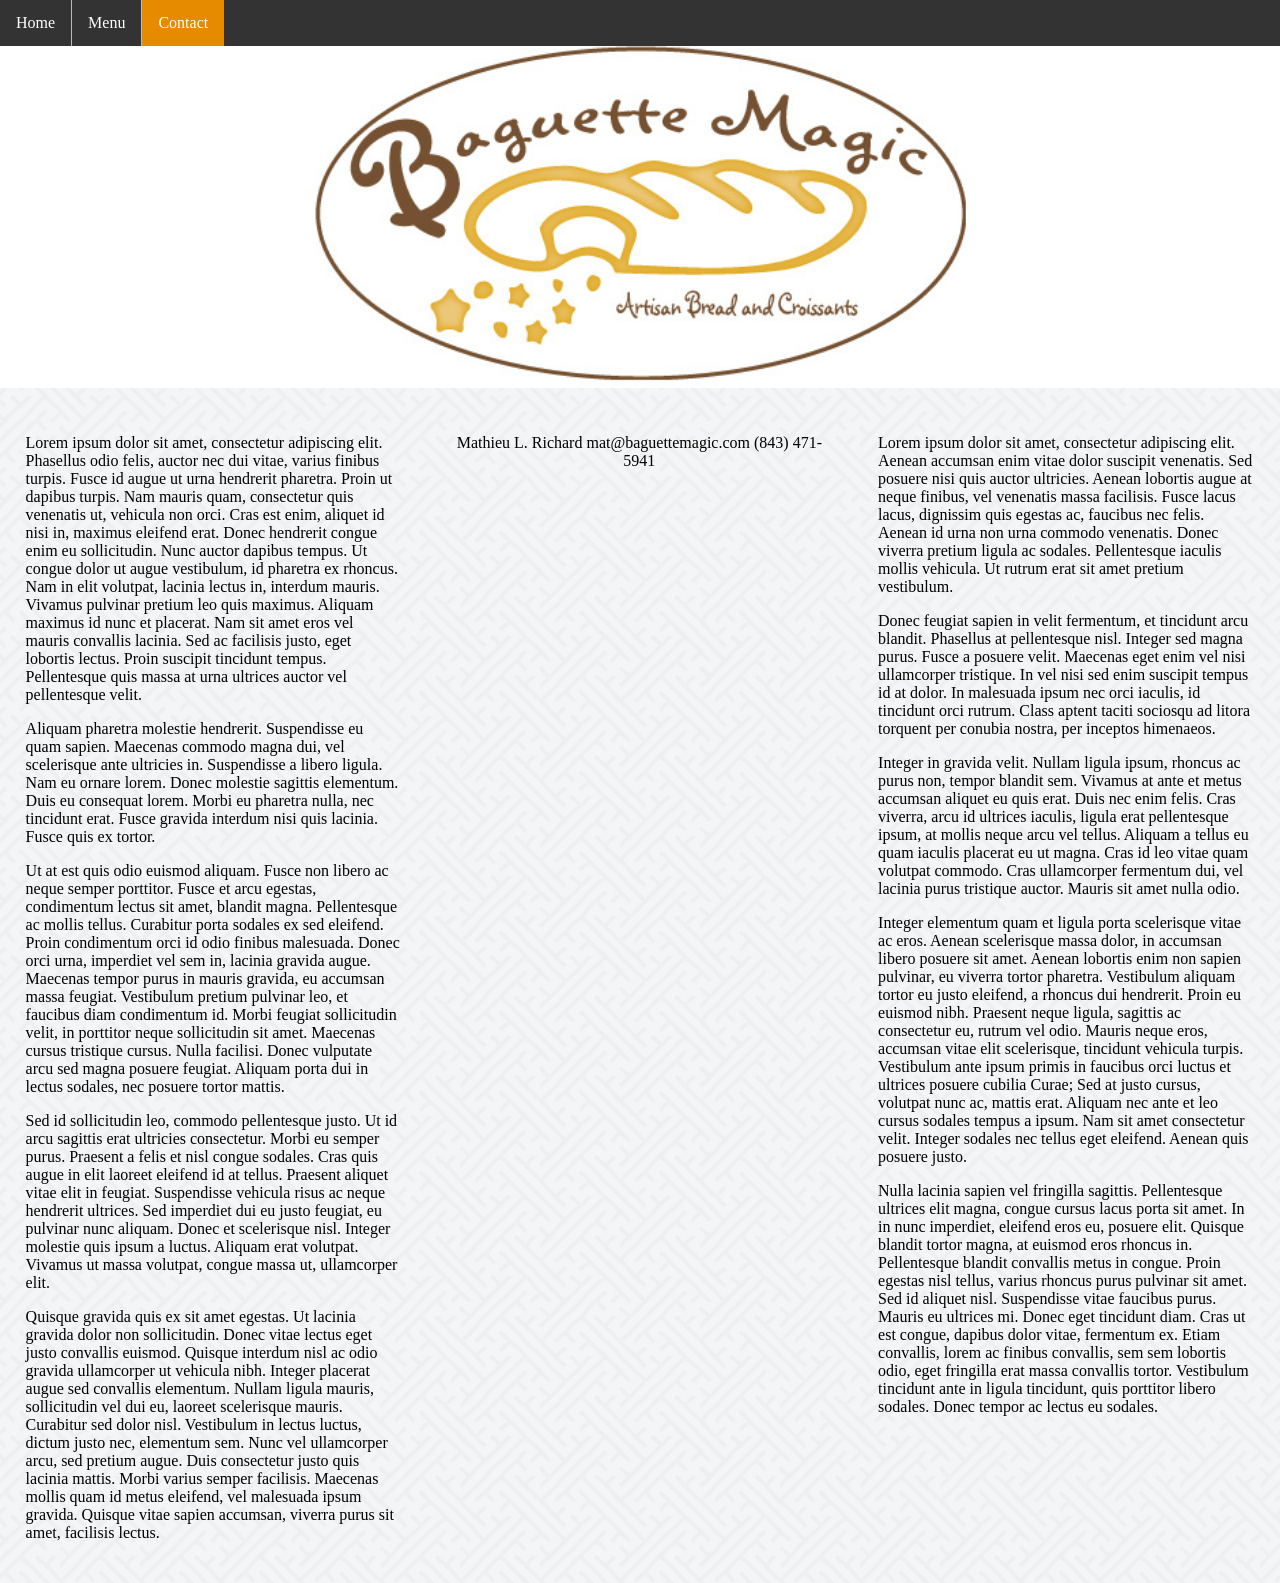
<file: Final Project/Responsibe Web Design/contact.html>
<!-- Erik Cronell -->
<!DOCTYPE html>
<html>
<head>
<meta charset="UTF-8">
<meta name="viewport" content="width=device-width, initial-scale=1.0">
<link href="framework.css" rel="stylesheet">
<link href="styles.css" rel="stylesheet">
<title>Baguette Magic</title>
</head>

<body>

<div class="row">
	<ul class="topnav">
 		<li><a href="home.html">Home</a></li>
 		<li><a href="menu.html">Menu</a></li>
  		<li><a href="contact.html" class="active">Contact</a></li>
	</ul>
	<img src="images/banner.jpg">
<div class="col-4 left">
	<p>Lorem ipsum dolor sit amet, consectetur adipiscing elit. Phasellus odio felis, auctor nec dui vitae, varius finibus turpis. Fusce id augue ut urna hendrerit pharetra. Proin ut dapibus turpis. Nam mauris quam, consectetur quis venenatis ut, vehicula non orci. Cras est enim, aliquet id nisi in, maximus eleifend erat. Donec hendrerit congue enim eu sollicitudin. Nunc auctor dapibus tempus. Ut congue dolor ut augue vestibulum, id pharetra ex rhoncus. Nam in elit volutpat, lacinia lectus in, interdum mauris. Vivamus pulvinar pretium leo quis maximus. Aliquam maximus id nunc et placerat. Nam sit amet eros vel mauris convallis lacinia. Sed ac facilisis justo, eget lobortis lectus. Proin suscipit tincidunt tempus. Pellentesque quis massa at urna ultrices auctor vel pellentesque velit.</p>
	<p>
	Aliquam pharetra molestie hendrerit. Suspendisse eu quam sapien. Maecenas commodo magna dui, vel scelerisque ante ultricies in. Suspendisse a libero ligula. Nam eu ornare lorem. Donec molestie sagittis elementum. Duis eu consequat lorem. Morbi eu pharetra nulla, nec tincidunt erat. Fusce gravida interdum nisi quis lacinia. Fusce quis ex tortor.</p>
	<p>
	Ut at est quis odio euismod aliquam. Fusce non libero ac neque semper porttitor. Fusce et arcu egestas, condimentum lectus sit amet, blandit magna. Pellentesque ac mollis tellus. Curabitur porta sodales ex sed eleifend. Proin condimentum orci id odio finibus malesuada. Donec orci urna, imperdiet vel sem in, lacinia gravida augue. Maecenas tempor purus in mauris gravida, eu accumsan massa feugiat. Vestibulum pretium pulvinar leo, et faucibus diam condimentum id. Morbi feugiat sollicitudin velit, in porttitor neque sollicitudin sit amet. Maecenas cursus tristique cursus. Nulla facilisi. Donec vulputate arcu sed magna posuere feugiat. Aliquam porta dui in lectus sodales, nec posuere tortor mattis.</p>
	<p>
	Sed id sollicitudin leo, commodo pellentesque justo. Ut id arcu sagittis erat ultricies consectetur. Morbi eu semper purus. Praesent a felis et nisl congue sodales. Cras quis augue in elit laoreet eleifend id at tellus. Praesent aliquet vitae elit in feugiat. Suspendisse vehicula risus ac neque hendrerit ultrices. Sed imperdiet dui eu justo feugiat, eu pulvinar nunc aliquam. Donec et scelerisque nisl. Integer molestie quis ipsum a luctus. Aliquam erat volutpat. Vivamus ut massa volutpat, congue massa ut, ullamcorper elit.</p>
	<p>
	Quisque gravida quis ex sit amet egestas. Ut lacinia gravida dolor non sollicitudin. Donec vitae lectus eget justo convallis euismod. Quisque interdum nisl ac odio gravida ullamcorper ut vehicula nibh. Integer placerat augue sed convallis elementum. Nullam ligula mauris, sollicitudin vel dui eu, laoreet scelerisque mauris. Curabitur sed dolor nisl. Vestibulum in lectus luctus, dictum justo nec, elementum sem. Nunc vel ullamcorper arcu, sed pretium augue. Duis consectetur justo quis lacinia mattis. Morbi varius semper facilisis. Maecenas mollis quam id metus eleifend, vel malesuada ipsum gravida. Quisque vitae sapien accumsan, viverra purus sit amet, facilisis lectus.</p>
	</p>
</div>
<div class="col-4 middle">
	<p class="contact">
		Mathieu L. Richard
		mat@baguettemagic.com
		(843) 471- 5941
	</p>
</div>
<div class="col-4 right">
	<p>Lorem ipsum dolor sit amet, consectetur adipiscing elit. Aenean accumsan enim vitae dolor suscipit venenatis. Sed posuere nisi quis auctor ultricies. Aenean lobortis augue at neque finibus, vel venenatis massa facilisis. Fusce lacus lacus, dignissim quis egestas ac, faucibus nec felis. Aenean id urna non urna commodo venenatis. Donec viverra pretium ligula ac sodales. Pellentesque iaculis mollis vehicula. Ut rutrum erat sit amet pretium vestibulum.</p>
	<p>
	Donec feugiat sapien in velit fermentum, et tincidunt arcu blandit. Phasellus at pellentesque nisl. Integer sed magna purus. Fusce a posuere velit. Maecenas eget enim vel nisi ullamcorper tristique. In vel nisi sed enim suscipit tempus id at dolor. In malesuada ipsum nec orci iaculis, id tincidunt orci rutrum. Class aptent taciti sociosqu ad litora torquent per conubia nostra, per inceptos himenaeos.</p>
	<p>
	Integer in gravida velit. Nullam ligula ipsum, rhoncus ac purus non, tempor blandit sem. Vivamus at ante et metus accumsan aliquet eu quis erat. Duis nec enim felis. Cras viverra, arcu id ultrices iaculis, ligula erat pellentesque ipsum, at mollis neque arcu vel tellus. Aliquam a tellus eu quam iaculis placerat eu ut magna. Cras id leo vitae quam volutpat commodo. Cras ullamcorper fermentum dui, vel lacinia purus tristique auctor. Mauris sit amet nulla odio.</p>
	<p>
	Integer elementum quam et ligula porta scelerisque vitae ac eros. Aenean scelerisque massa dolor, in accumsan libero posuere sit amet. Aenean lobortis enim non sapien pulvinar, eu viverra tortor pharetra. Vestibulum aliquam tortor eu justo eleifend, a rhoncus dui hendrerit. Proin eu euismod nibh. Praesent neque ligula, sagittis ac consectetur eu, rutrum vel odio. Mauris neque eros, accumsan vitae elit scelerisque, tincidunt vehicula turpis. Vestibulum ante ipsum primis in faucibus orci luctus et ultrices posuere cubilia Curae; Sed at justo cursus, volutpat nunc ac, mattis erat. Aliquam nec ante et leo cursus sodales tempus a ipsum. Nam sit amet consectetur velit. Integer sodales nec tellus eget eleifend. Aenean quis posuere justo.</p>
	<p>
	Nulla lacinia sapien vel fringilla sagittis. Pellentesque ultrices elit magna, congue cursus lacus porta sit amet. In in nunc imperdiet, eleifend eros eu, posuere elit. Quisque blandit tortor magna, at euismod eros rhoncus in. Pellentesque blandit convallis metus in congue. Proin egestas nisl tellus, varius rhoncus purus pulvinar sit amet. Sed id aliquet nisl. Suspendisse vitae faucibus purus. Mauris eu ultrices mi. Donec eget tincidunt diam. Cras ut est congue, dapibus dolor vitae, fermentum ex. Etiam convallis, lorem ac finibus convallis, sem sem lobortis odio, eget fringilla erat massa convallis tortor. Vestibulum tincidunt ante in ligula tincidunt, quis porttitor libero sodales. Donec tempor ac lectus eu sodales.</p>
</div>

</div>

</body>
</html>
</file>
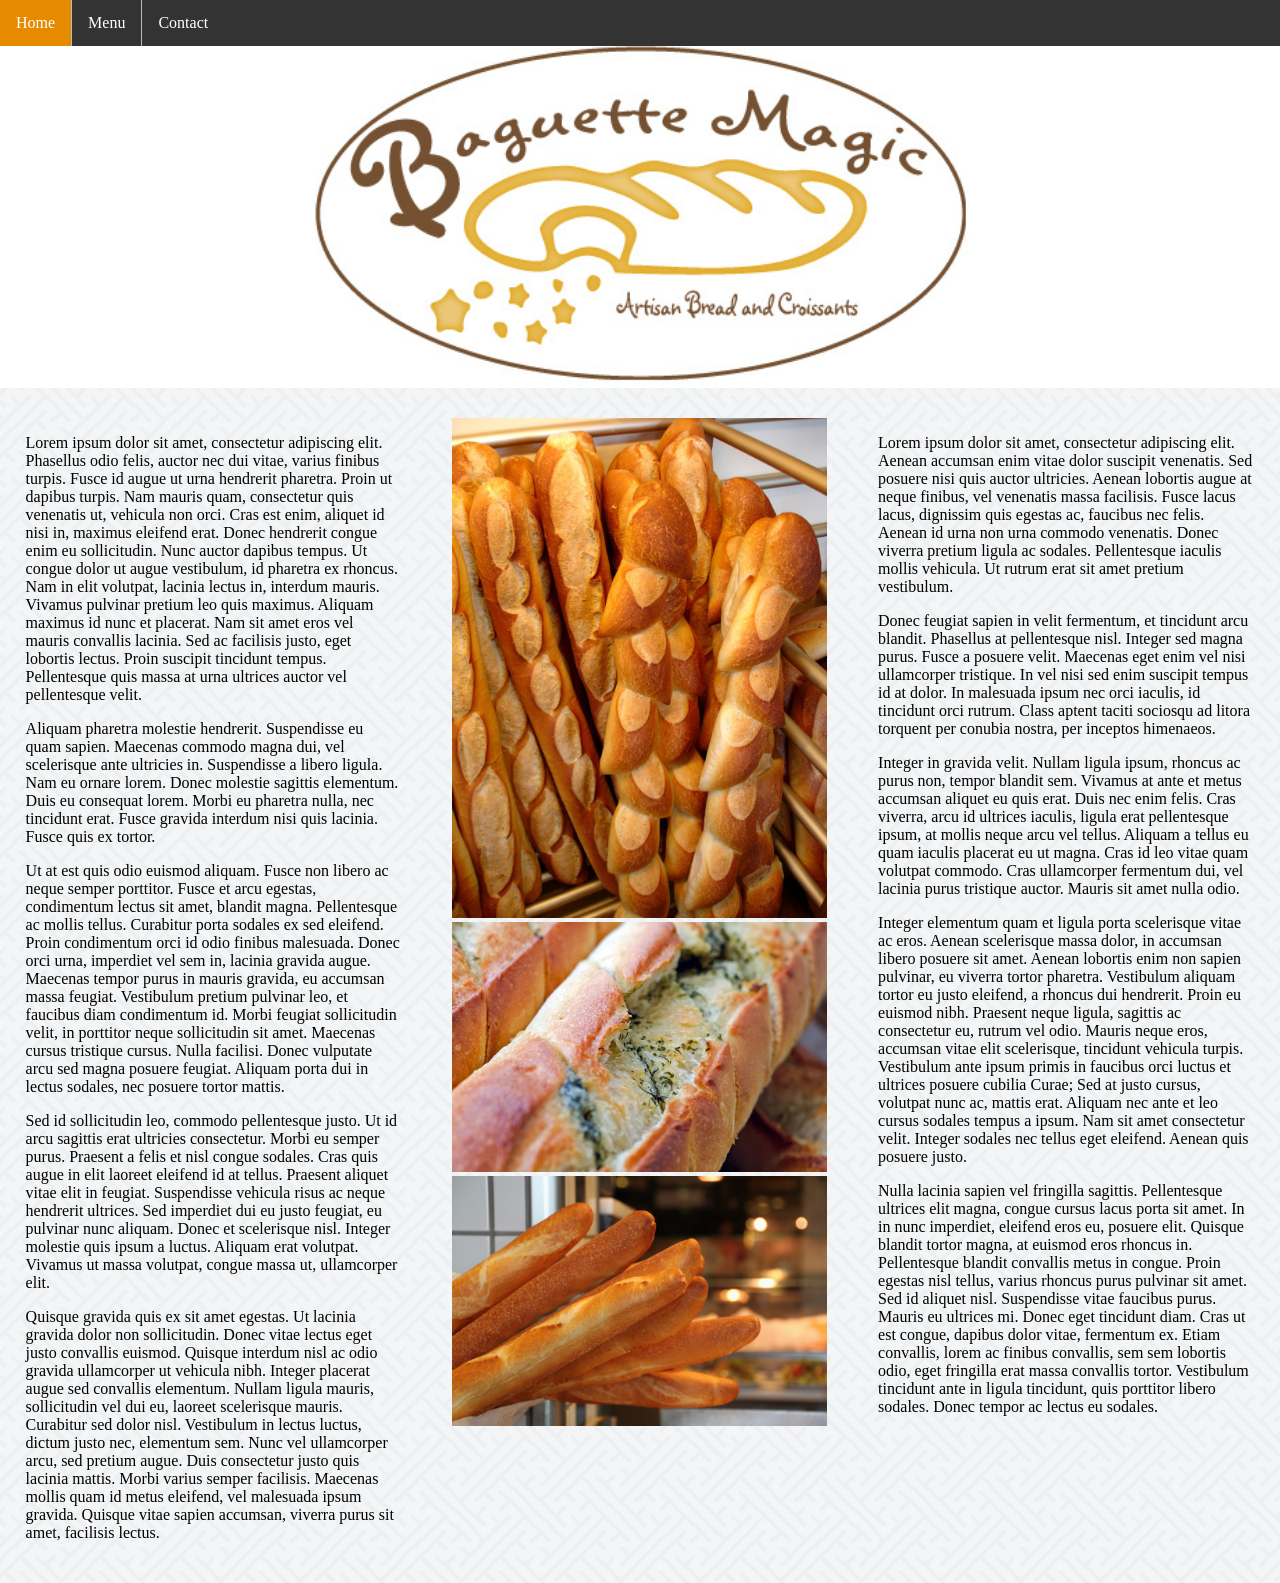
<file: Final Project/Responsibe Web Design/home.html>
﻿<!-- Erik Cronell -->
<!DOCTYPE html>
<html>
<head>
<meta charset="UTF-8">
<meta name="viewport" content="width=device-width, initial-scale=1.0">
<link href="framework.css" rel="stylesheet">
<link href="styles.css" rel="stylesheet">
<title>Baguette Magic</title>
</head>

<body>

<div class="row">
	<ul class="topnav">
 		<li><a href="home.html" class="active">Home</a></li>
 		<li><a href="menu.html">Menu</a></li>
  		<li><a href="contact.html">Contact</a></li>
	</ul>
	<img src="images/banner.jpg">
<div class="col-4 left">
	<p>Lorem ipsum dolor sit amet, consectetur adipiscing elit. Phasellus odio felis, auctor nec dui vitae, varius finibus turpis. Fusce id augue ut urna hendrerit pharetra. Proin ut dapibus turpis. Nam mauris quam, consectetur quis venenatis ut, vehicula non orci. Cras est enim, aliquet id nisi in, maximus eleifend erat. Donec hendrerit congue enim eu sollicitudin. Nunc auctor dapibus tempus. Ut congue dolor ut augue vestibulum, id pharetra ex rhoncus. Nam in elit volutpat, lacinia lectus in, interdum mauris. Vivamus pulvinar pretium leo quis maximus. Aliquam maximus id nunc et placerat. Nam sit amet eros vel mauris convallis lacinia. Sed ac facilisis justo, eget lobortis lectus. Proin suscipit tincidunt tempus. Pellentesque quis massa at urna ultrices auctor vel pellentesque velit.</p>
	<p>
	Aliquam pharetra molestie hendrerit. Suspendisse eu quam sapien. Maecenas commodo magna dui, vel scelerisque ante ultricies in. Suspendisse a libero ligula. Nam eu ornare lorem. Donec molestie sagittis elementum. Duis eu consequat lorem. Morbi eu pharetra nulla, nec tincidunt erat. Fusce gravida interdum nisi quis lacinia. Fusce quis ex tortor.</p>
	<p>
	Ut at est quis odio euismod aliquam. Fusce non libero ac neque semper porttitor. Fusce et arcu egestas, condimentum lectus sit amet, blandit magna. Pellentesque ac mollis tellus. Curabitur porta sodales ex sed eleifend. Proin condimentum orci id odio finibus malesuada. Donec orci urna, imperdiet vel sem in, lacinia gravida augue. Maecenas tempor purus in mauris gravida, eu accumsan massa feugiat. Vestibulum pretium pulvinar leo, et faucibus diam condimentum id. Morbi feugiat sollicitudin velit, in porttitor neque sollicitudin sit amet. Maecenas cursus tristique cursus. Nulla facilisi. Donec vulputate arcu sed magna posuere feugiat. Aliquam porta dui in lectus sodales, nec posuere tortor mattis.</p>
	<p>
	Sed id sollicitudin leo, commodo pellentesque justo. Ut id arcu sagittis erat ultricies consectetur. Morbi eu semper purus. Praesent a felis et nisl congue sodales. Cras quis augue in elit laoreet eleifend id at tellus. Praesent aliquet vitae elit in feugiat. Suspendisse vehicula risus ac neque hendrerit ultrices. Sed imperdiet dui eu justo feugiat, eu pulvinar nunc aliquam. Donec et scelerisque nisl. Integer molestie quis ipsum a luctus. Aliquam erat volutpat. Vivamus ut massa volutpat, congue massa ut, ullamcorper elit.</p>
	<p>
	Quisque gravida quis ex sit amet egestas. Ut lacinia gravida dolor non sollicitudin. Donec vitae lectus eget justo convallis euismod. Quisque interdum nisl ac odio gravida ullamcorper ut vehicula nibh. Integer placerat augue sed convallis elementum. Nullam ligula mauris, sollicitudin vel dui eu, laoreet scelerisque mauris. Curabitur sed dolor nisl. Vestibulum in lectus luctus, dictum justo nec, elementum sem. Nunc vel ullamcorper arcu, sed pretium augue. Duis consectetur justo quis lacinia mattis. Morbi varius semper facilisis. Maecenas mollis quam id metus eleifend, vel malesuada ipsum gravida. Quisque vitae sapien accumsan, viverra purus sit amet, facilisis lectus.</p>
</div>
<div class="col-4 middle">
	<img src="images/1.jpg">
	<img src="images/2.jpg">
	<img src="images/3.jpg">
</div>
<div class="col-4 right">
	<p>Lorem ipsum dolor sit amet, consectetur adipiscing elit. Aenean accumsan enim vitae dolor suscipit venenatis. Sed posuere nisi quis auctor ultricies. Aenean lobortis augue at neque finibus, vel venenatis massa facilisis. Fusce lacus lacus, dignissim quis egestas ac, faucibus nec felis. Aenean id urna non urna commodo venenatis. Donec viverra pretium ligula ac sodales. Pellentesque iaculis mollis vehicula. Ut rutrum erat sit amet pretium vestibulum.</p>
	<p>
	Donec feugiat sapien in velit fermentum, et tincidunt arcu blandit. Phasellus at pellentesque nisl. Integer sed magna purus. Fusce a posuere velit. Maecenas eget enim vel nisi ullamcorper tristique. In vel nisi sed enim suscipit tempus id at dolor. In malesuada ipsum nec orci iaculis, id tincidunt orci rutrum. Class aptent taciti sociosqu ad litora torquent per conubia nostra, per inceptos himenaeos.</p>
	<p>
	Integer in gravida velit. Nullam ligula ipsum, rhoncus ac purus non, tempor blandit sem. Vivamus at ante et metus accumsan aliquet eu quis erat. Duis nec enim felis. Cras viverra, arcu id ultrices iaculis, ligula erat pellentesque ipsum, at mollis neque arcu vel tellus. Aliquam a tellus eu quam iaculis placerat eu ut magna. Cras id leo vitae quam volutpat commodo. Cras ullamcorper fermentum dui, vel lacinia purus tristique auctor. Mauris sit amet nulla odio.</p>
	<p>
	Integer elementum quam et ligula porta scelerisque vitae ac eros. Aenean scelerisque massa dolor, in accumsan libero posuere sit amet. Aenean lobortis enim non sapien pulvinar, eu viverra tortor pharetra. Vestibulum aliquam tortor eu justo eleifend, a rhoncus dui hendrerit. Proin eu euismod nibh. Praesent neque ligula, sagittis ac consectetur eu, rutrum vel odio. Mauris neque eros, accumsan vitae elit scelerisque, tincidunt vehicula turpis. Vestibulum ante ipsum primis in faucibus orci luctus et ultrices posuere cubilia Curae; Sed at justo cursus, volutpat nunc ac, mattis erat. Aliquam nec ante et leo cursus sodales tempus a ipsum. Nam sit amet consectetur velit. Integer sodales nec tellus eget eleifend. Aenean quis posuere justo.</p>
	<p>
	Nulla lacinia sapien vel fringilla sagittis. Pellentesque ultrices elit magna, congue cursus lacus porta sit amet. In in nunc imperdiet, eleifend eros eu, posuere elit. Quisque blandit tortor magna, at euismod eros rhoncus in. Pellentesque blandit convallis metus in congue. Proin egestas nisl tellus, varius rhoncus purus pulvinar sit amet. Sed id aliquet nisl. Suspendisse vitae faucibus purus. Mauris eu ultrices mi. Donec eget tincidunt diam. Cras ut est congue, dapibus dolor vitae, fermentum ex. Etiam convallis, lorem ac finibus convallis, sem sem lobortis odio, eget fringilla erat massa convallis tortor. Vestibulum tincidunt ante in ligula tincidunt, quis porttitor libero sodales. Donec tempor ac lectus eu sodales.</p>
	</p>
</div>

</div>

</body>
</html>
</file>
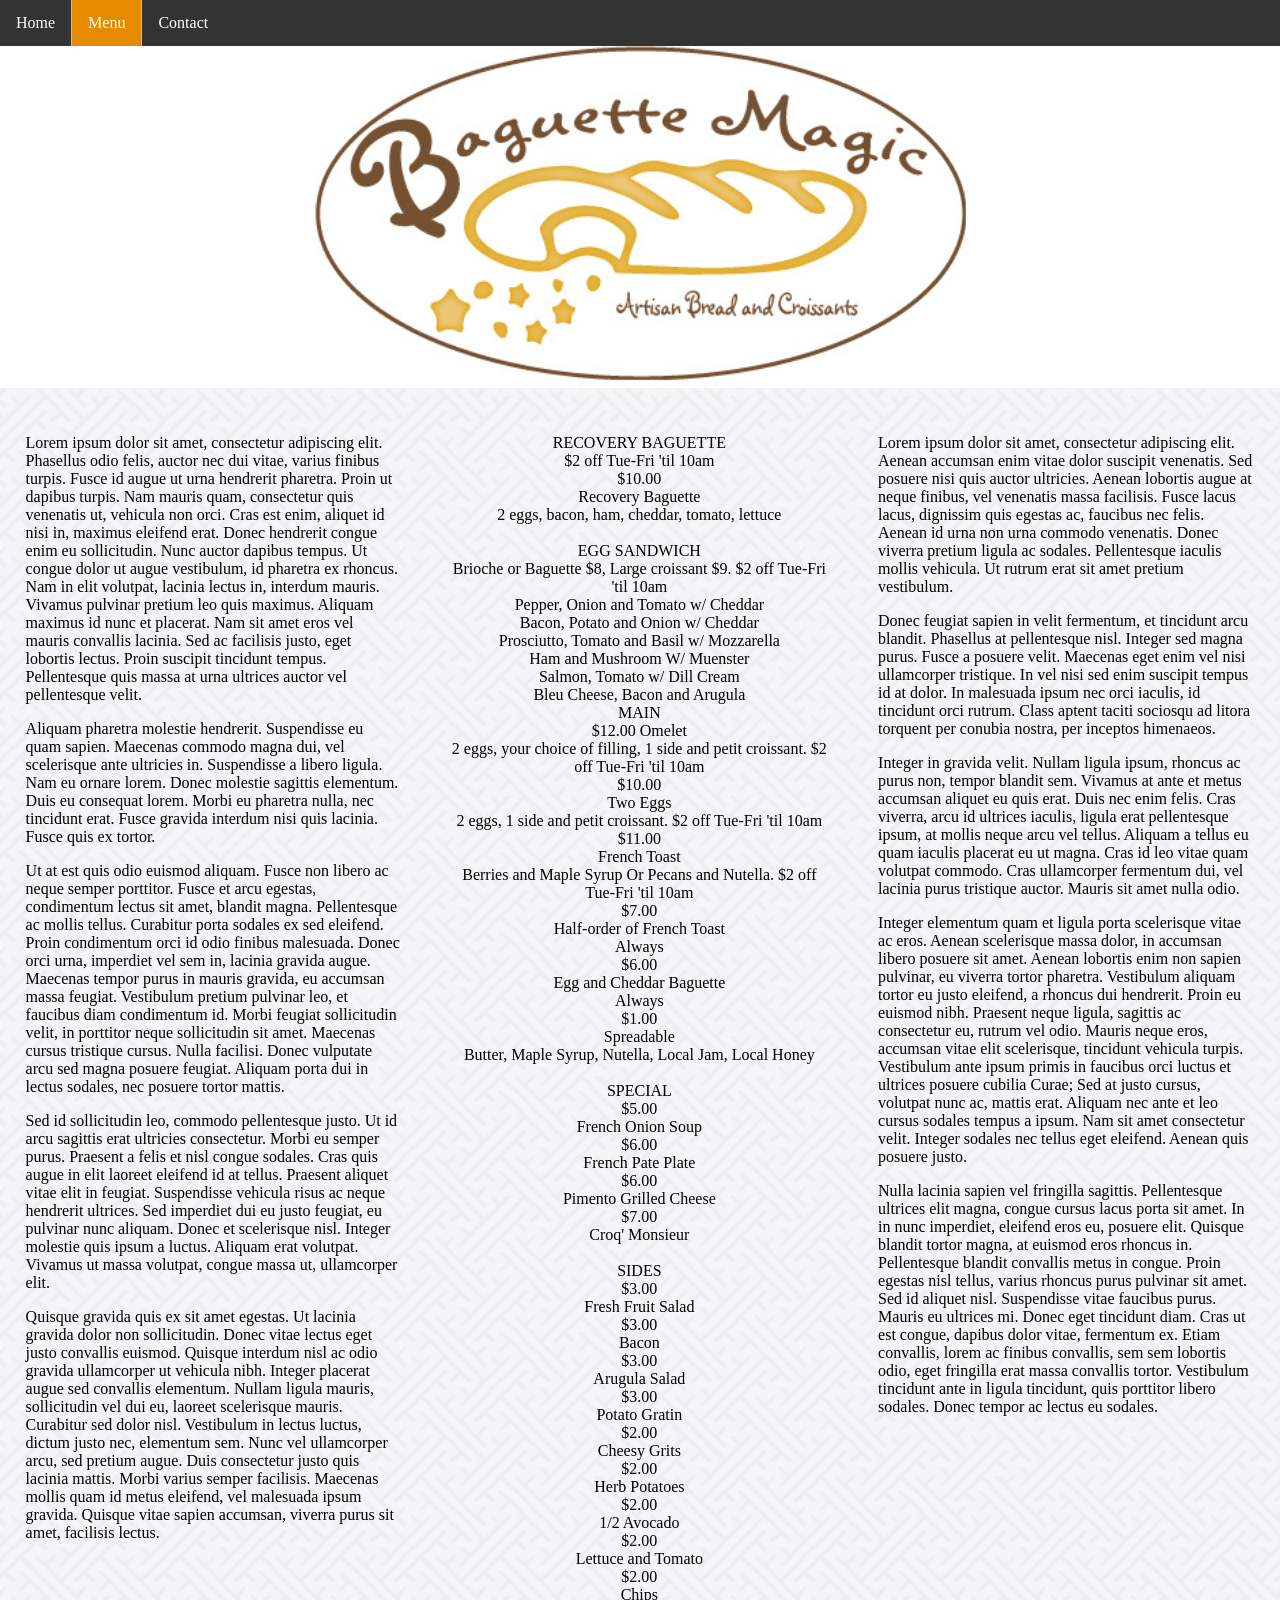
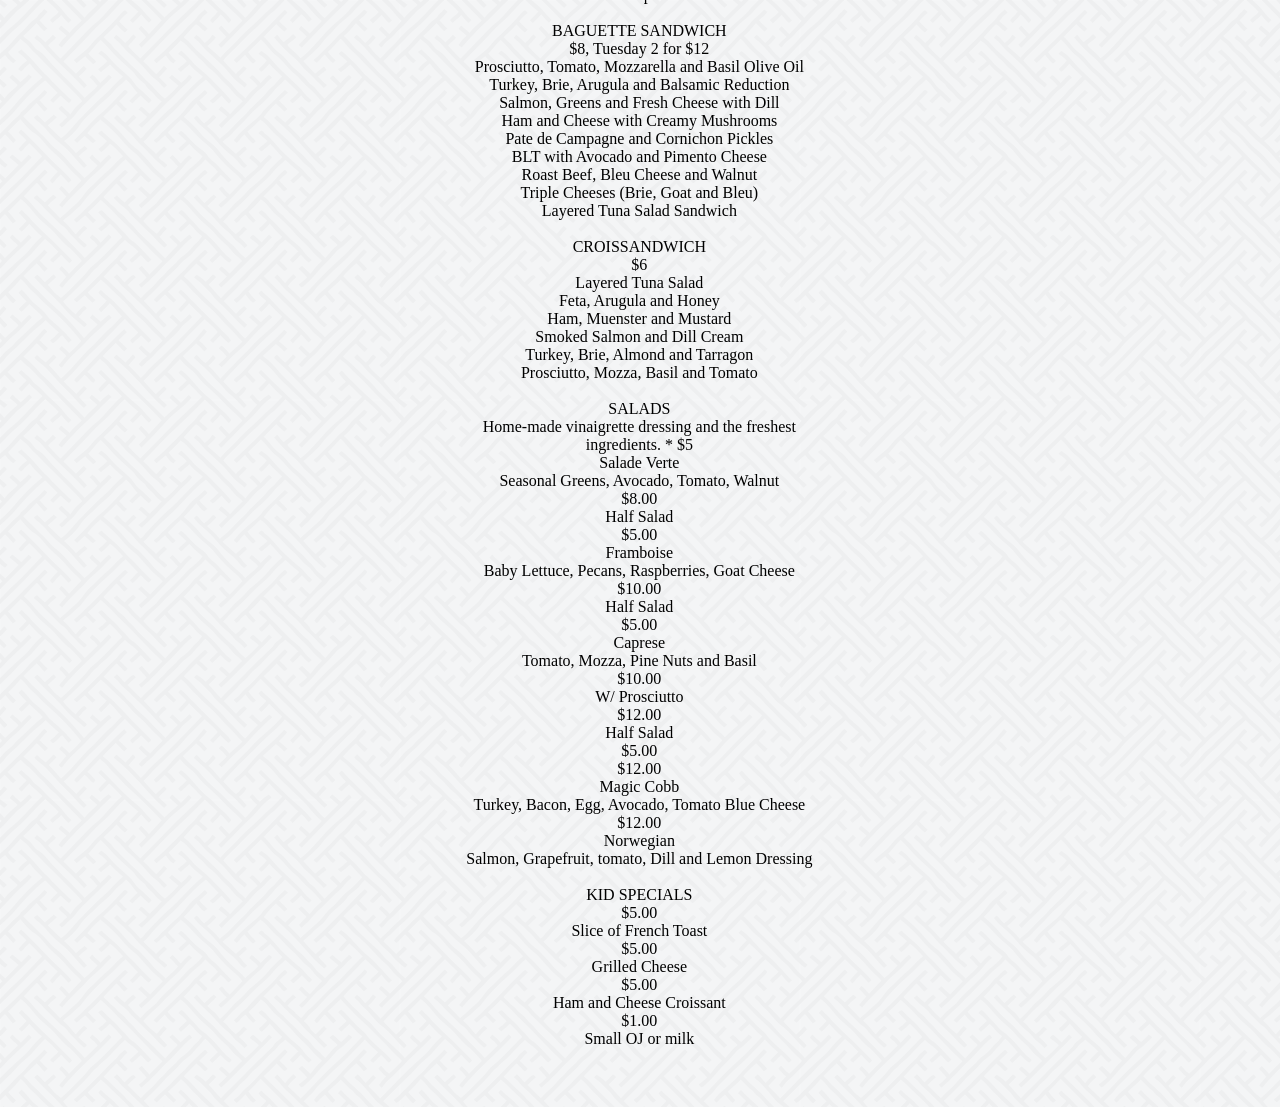
<file: Final Project/Responsibe Web Design/menu.html>
<!-- Erik Cronell -->
<!DOCTYPE html>
<html>
<head>
<meta charset="UTF-8">
<meta name="viewport" content="width=device-width, initial-scale=1.0">
<link href="framework.css" rel="stylesheet">
<link href="styles.css" rel="stylesheet">
<title>Baguette Magic</title>
</head>

<body>

<div class="row">
	<ul class="topnav">
 		<li><a href="home.html">Home</a></li>
 		<li><a href="menu.html" class="active">Menu</a></li>
  		<li><a href="contact.html">Contact</a></li>
	</ul>
	<img src="images/banner.jpg">
<div class="col-4 left">
	<p>Lorem ipsum dolor sit amet, consectetur adipiscing elit. Phasellus odio felis, auctor nec dui vitae, varius finibus turpis. Fusce id augue ut urna hendrerit pharetra. Proin ut dapibus turpis. Nam mauris quam, consectetur quis venenatis ut, vehicula non orci. Cras est enim, aliquet id nisi in, maximus eleifend erat. Donec hendrerit congue enim eu sollicitudin. Nunc auctor dapibus tempus. Ut congue dolor ut augue vestibulum, id pharetra ex rhoncus. Nam in elit volutpat, lacinia lectus in, interdum mauris. Vivamus pulvinar pretium leo quis maximus. Aliquam maximus id nunc et placerat. Nam sit amet eros vel mauris convallis lacinia. Sed ac facilisis justo, eget lobortis lectus. Proin suscipit tincidunt tempus. Pellentesque quis massa at urna ultrices auctor vel pellentesque velit.</p>
	<p>
	Aliquam pharetra molestie hendrerit. Suspendisse eu quam sapien. Maecenas commodo magna dui, vel scelerisque ante ultricies in. Suspendisse a libero ligula. Nam eu ornare lorem. Donec molestie sagittis elementum. Duis eu consequat lorem. Morbi eu pharetra nulla, nec tincidunt erat. Fusce gravida interdum nisi quis lacinia. Fusce quis ex tortor.</p>
	<p>
	Ut at est quis odio euismod aliquam. Fusce non libero ac neque semper porttitor. Fusce et arcu egestas, condimentum lectus sit amet, blandit magna. Pellentesque ac mollis tellus. Curabitur porta sodales ex sed eleifend. Proin condimentum orci id odio finibus malesuada. Donec orci urna, imperdiet vel sem in, lacinia gravida augue. Maecenas tempor purus in mauris gravida, eu accumsan massa feugiat. Vestibulum pretium pulvinar leo, et faucibus diam condimentum id. Morbi feugiat sollicitudin velit, in porttitor neque sollicitudin sit amet. Maecenas cursus tristique cursus. Nulla facilisi. Donec vulputate arcu sed magna posuere feugiat. Aliquam porta dui in lectus sodales, nec posuere tortor mattis.</p>
	<p>
	Sed id sollicitudin leo, commodo pellentesque justo. Ut id arcu sagittis erat ultricies consectetur. Morbi eu semper purus. Praesent a felis et nisl congue sodales. Cras quis augue in elit laoreet eleifend id at tellus. Praesent aliquet vitae elit in feugiat. Suspendisse vehicula risus ac neque hendrerit ultrices. Sed imperdiet dui eu justo feugiat, eu pulvinar nunc aliquam. Donec et scelerisque nisl. Integer molestie quis ipsum a luctus. Aliquam erat volutpat. Vivamus ut massa volutpat, congue massa ut, ullamcorper elit.</p>
	<p>
	Quisque gravida quis ex sit amet egestas. Ut lacinia gravida dolor non sollicitudin. Donec vitae lectus eget justo convallis euismod. Quisque interdum nisl ac odio gravida ullamcorper ut vehicula nibh. Integer placerat augue sed convallis elementum. Nullam ligula mauris, sollicitudin vel dui eu, laoreet scelerisque mauris. Curabitur sed dolor nisl. Vestibulum in lectus luctus, dictum justo nec, elementum sem. Nunc vel ullamcorper arcu, sed pretium augue. Duis consectetur justo quis lacinia mattis. Morbi varius semper facilisis. Maecenas mollis quam id metus eleifend, vel malesuada ipsum gravida. Quisque vitae sapien accumsan, viverra purus sit amet, facilisis lectus.</p>
	
</div>
<div class="col-4 middle">
<p class="contact">RECOVERY BAGUETTE
</br>
$2 off Tue-Fri 'til 10am
</br>
$10.00
</br>
Recovery Baguette
</br>
2 eggs, bacon, ham, cheddar, tomato, lettuce
</br></br>
EGG SANDWICH
</br>
Brioche or Baguette $8, Large croissant $9. $2 off Tue-Fri 'til 10am
</br>
Pepper, Onion and Tomato w/ Cheddar
</br>

Bacon, Potato and Onion w/ Cheddar
</br>

Prosciutto, Tomato and Basil w/ Mozzarella
</br>

Ham and Mushroom W/ Muenster
</br>

Salmon, Tomato w/ Dill Cream
</br>
Bleu Cheese, Bacon and Arugula
</br>
MAIN
</br>
$12.00
Omelet
</br>
2 eggs, your choice of filling, 1 side and petit croissant. $2 off Tue-Fri 'til 10am
</br>
$10.00
</br>
Two Eggs
</br>
2 eggs, 1 side and petit croissant. $2 off Tue-Fri 'til 10am
</br>
$11.00
</br>
French Toast
</br>
Berries and Maple Syrup Or Pecans and Nutella. $2 off Tue-Fri 'til 10am
</br>
$7.00
</br>
Half-order of French Toast
</br>
Always
</br>
$6.00
</br>
Egg and Cheddar Baguette
</br>
Always
</br>
$1.00
</br>
Spreadable
</br>
Butter, Maple Syrup, Nutella, Local Jam, Local Honey
</br>
</br>
SPECIAL
</br>
$5.00
</br>
French Onion Soup
</br>
$6.00
</br>
French Pate Plate
</br>
$6.00
</br>
Pimento Grilled Cheese
</br>
$7.00
</br>
Croq' Monsieur
</br>
</br>
SIDES
</br>
$3.00
</br>
Fresh Fruit Salad
</br>

$3.00
</br>
Bacon
</br>
$3.00</br>
Arugula Salad</br>

$3.00</br>
Potato Gratin</br>

$2.00</br>
Cheesy Grits</br>

$2.00</br>
Herb Potatoes</br>

$2.00</br>
1/2 Avocado</br>

$2.00</br>
Lettuce and Tomato</br>

$2.00</br>
Chips</br>
</br>
BAGUETTE SANDWICH</br>
$8, Tuesday 2 for $12</br>
Prosciutto, Tomato, Mozzarella and Basil Olive Oil</br>

Turkey, Brie, Arugula and Balsamic Reduction</br>

Salmon, Greens and Fresh Cheese with Dill</br>

Ham and Cheese with Creamy Mushrooms</br>

Pate de Campagne and Cornichon Pickles</br>

BLT with Avocado and Pimento Cheese</br>

Roast Beef, Bleu Cheese and Walnut</br>

Triple Cheeses (Brie, Goat and Bleu)</br>

Layered Tuna Salad Sandwich</br></br>

CROISSANDWICH</br>
$6</br>
Layered Tuna Salad</br>

Feta, Arugula and Honey</br>

Ham, Muenster and Mustard</br>

Smoked Salmon and Dill Cream</br>

Turkey, Brie, Almond and Tarragon</br>

Prosciutto, Mozza, Basil and Tomato</br></br>

SALADS</br>
Home-made vinaigrette dressing and the freshest ingredients. * $5</br>
Salade Verte</br>

Seasonal Greens, Avocado, Tomato, Walnut</br>
$8.00</br>
Half Salad</br>
$5.00</br>
Framboise</br>

Baby Lettuce, Pecans, Raspberries, Goat Cheese</br>
$10.00</br>
Half Salad</br>
$5.00</br>
Caprese</br>

Tomato, Mozza, Pine Nuts and Basil</br>
$10.00</br>
W/ Prosciutto</br>
$12.00</br>
Half Salad</br>
$5.00</br>
$12.00</br>
Magic Cobb</br>

Turkey, Bacon, Egg, Avocado, Tomato Blue Cheese</br>
$12.00</br>
Norwegian</br>

Salmon, Grapefruit, tomato, Dill and Lemon Dressing</br></br>
KID SPECIALS</br>
$5.00</br>
Slice of French Toast</br>

$5.00</br>
Grilled Cheese</br>

$5.00</br>
Ham and Cheese Croissant</br>

$1.00</br>
Small OJ or milk</br></br>

</p>
</div>
<div class="col-4 right">
	<p>Lorem ipsum dolor sit amet, consectetur adipiscing elit. Aenean accumsan enim vitae dolor suscipit venenatis. Sed posuere nisi quis auctor ultricies. Aenean lobortis augue at neque finibus, vel venenatis massa facilisis. Fusce lacus lacus, dignissim quis egestas ac, faucibus nec felis. Aenean id urna non urna commodo venenatis. Donec viverra pretium ligula ac sodales. Pellentesque iaculis mollis vehicula. Ut rutrum erat sit amet pretium vestibulum.</p>
	<p>
	Donec feugiat sapien in velit fermentum, et tincidunt arcu blandit. Phasellus at pellentesque nisl. Integer sed magna purus. Fusce a posuere velit. Maecenas eget enim vel nisi ullamcorper tristique. In vel nisi sed enim suscipit tempus id at dolor. In malesuada ipsum nec orci iaculis, id tincidunt orci rutrum. Class aptent taciti sociosqu ad litora torquent per conubia nostra, per inceptos himenaeos.</p>
	<p>
	Integer in gravida velit. Nullam ligula ipsum, rhoncus ac purus non, tempor blandit sem. Vivamus at ante et metus accumsan aliquet eu quis erat. Duis nec enim felis. Cras viverra, arcu id ultrices iaculis, ligula erat pellentesque ipsum, at mollis neque arcu vel tellus. Aliquam a tellus eu quam iaculis placerat eu ut magna. Cras id leo vitae quam volutpat commodo. Cras ullamcorper fermentum dui, vel lacinia purus tristique auctor. Mauris sit amet nulla odio.</p>
	<p>
	Integer elementum quam et ligula porta scelerisque vitae ac eros. Aenean scelerisque massa dolor, in accumsan libero posuere sit amet. Aenean lobortis enim non sapien pulvinar, eu viverra tortor pharetra. Vestibulum aliquam tortor eu justo eleifend, a rhoncus dui hendrerit. Proin eu euismod nibh. Praesent neque ligula, sagittis ac consectetur eu, rutrum vel odio. Mauris neque eros, accumsan vitae elit scelerisque, tincidunt vehicula turpis. Vestibulum ante ipsum primis in faucibus orci luctus et ultrices posuere cubilia Curae; Sed at justo cursus, volutpat nunc ac, mattis erat. Aliquam nec ante et leo cursus sodales tempus a ipsum. Nam sit amet consectetur velit. Integer sodales nec tellus eget eleifend. Aenean quis posuere justo.</p>
	<p>
	Nulla lacinia sapien vel fringilla sagittis. Pellentesque ultrices elit magna, congue cursus lacus porta sit amet. In in nunc imperdiet, eleifend eros eu, posuere elit. Quisque blandit tortor magna, at euismod eros rhoncus in. Pellentesque blandit convallis metus in congue. Proin egestas nisl tellus, varius rhoncus purus pulvinar sit amet. Sed id aliquet nisl. Suspendisse vitae faucibus purus. Mauris eu ultrices mi. Donec eget tincidunt diam. Cras ut est congue, dapibus dolor vitae, fermentum ex. Etiam convallis, lorem ac finibus convallis, sem sem lobortis odio, eget fringilla erat massa convallis tortor. Vestibulum tincidunt ante in ligula tincidunt, quis porttitor libero sodales. Donec tempor ac lectus eu sodales.</p>
</div>

</div>

</body>
</html>
</file>
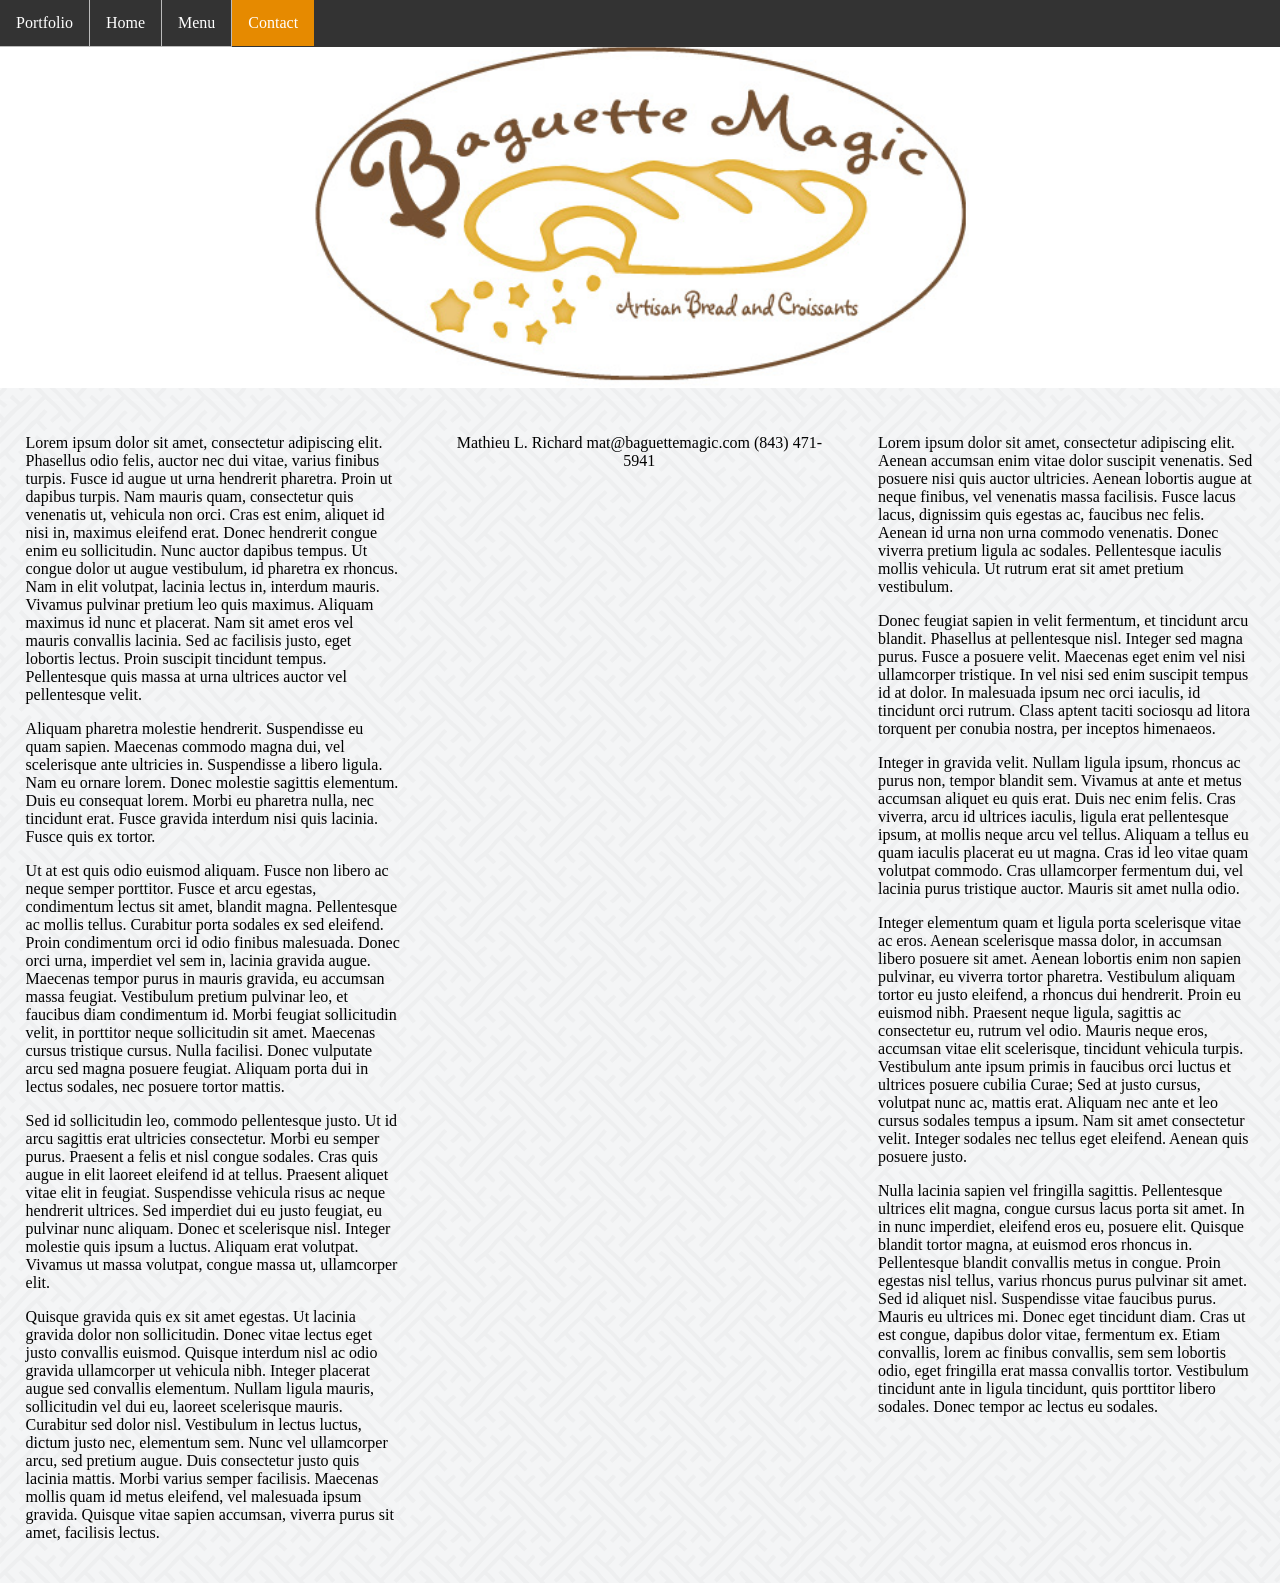
<file: Final Project/Responsive Web Design/contact.html>
<!-- Erik Cronell -->
<!DOCTYPE html>
<html>
<head>
<meta charset="UTF-8">
<meta name="viewport" content="width=device-width, initial-scale=1.0">
<link href="framework.css" rel="stylesheet">
<link href="styles.css" rel="stylesheet">
<link rel="stylesheet" href="http://www.w3schools.com/lib/w3.css">

<title>Baguette Magic</title>
</head>

<body>

<div class="row">
	<ul class="topnav">
		<li><a href="../home.html">Portfolio</a></li>
 		<li><a href="home.html">Home</a></li>
 		<li><a href="menu.html">Menu</a></li>
  		<li><a href="contact.html" class="active">Contact</a></li>
	</ul>
	<img src="images/banner.jpg"  class="w3-image w3-padding-64">
<div class="col-4 left">
	<p>Lorem ipsum dolor sit amet, consectetur adipiscing elit. Phasellus odio felis, auctor nec dui vitae, varius finibus turpis. Fusce id augue ut urna hendrerit pharetra. Proin ut dapibus turpis. Nam mauris quam, consectetur quis venenatis ut, vehicula non orci. Cras est enim, aliquet id nisi in, maximus eleifend erat. Donec hendrerit congue enim eu sollicitudin. Nunc auctor dapibus tempus. Ut congue dolor ut augue vestibulum, id pharetra ex rhoncus. Nam in elit volutpat, lacinia lectus in, interdum mauris. Vivamus pulvinar pretium leo quis maximus. Aliquam maximus id nunc et placerat. Nam sit amet eros vel mauris convallis lacinia. Sed ac facilisis justo, eget lobortis lectus. Proin suscipit tincidunt tempus. Pellentesque quis massa at urna ultrices auctor vel pellentesque velit.</p>
	<p>
	Aliquam pharetra molestie hendrerit. Suspendisse eu quam sapien. Maecenas commodo magna dui, vel scelerisque ante ultricies in. Suspendisse a libero ligula. Nam eu ornare lorem. Donec molestie sagittis elementum. Duis eu consequat lorem. Morbi eu pharetra nulla, nec tincidunt erat. Fusce gravida interdum nisi quis lacinia. Fusce quis ex tortor.</p>
	<p>
	Ut at est quis odio euismod aliquam. Fusce non libero ac neque semper porttitor. Fusce et arcu egestas, condimentum lectus sit amet, blandit magna. Pellentesque ac mollis tellus. Curabitur porta sodales ex sed eleifend. Proin condimentum orci id odio finibus malesuada. Donec orci urna, imperdiet vel sem in, lacinia gravida augue. Maecenas tempor purus in mauris gravida, eu accumsan massa feugiat. Vestibulum pretium pulvinar leo, et faucibus diam condimentum id. Morbi feugiat sollicitudin velit, in porttitor neque sollicitudin sit amet. Maecenas cursus tristique cursus. Nulla facilisi. Donec vulputate arcu sed magna posuere feugiat. Aliquam porta dui in lectus sodales, nec posuere tortor mattis.</p>
	<p>
	Sed id sollicitudin leo, commodo pellentesque justo. Ut id arcu sagittis erat ultricies consectetur. Morbi eu semper purus. Praesent a felis et nisl congue sodales. Cras quis augue in elit laoreet eleifend id at tellus. Praesent aliquet vitae elit in feugiat. Suspendisse vehicula risus ac neque hendrerit ultrices. Sed imperdiet dui eu justo feugiat, eu pulvinar nunc aliquam. Donec et scelerisque nisl. Integer molestie quis ipsum a luctus. Aliquam erat volutpat. Vivamus ut massa volutpat, congue massa ut, ullamcorper elit.</p>
	<p>
	Quisque gravida quis ex sit amet egestas. Ut lacinia gravida dolor non sollicitudin. Donec vitae lectus eget justo convallis euismod. Quisque interdum nisl ac odio gravida ullamcorper ut vehicula nibh. Integer placerat augue sed convallis elementum. Nullam ligula mauris, sollicitudin vel dui eu, laoreet scelerisque mauris. Curabitur sed dolor nisl. Vestibulum in lectus luctus, dictum justo nec, elementum sem. Nunc vel ullamcorper arcu, sed pretium augue. Duis consectetur justo quis lacinia mattis. Morbi varius semper facilisis. Maecenas mollis quam id metus eleifend, vel malesuada ipsum gravida. Quisque vitae sapien accumsan, viverra purus sit amet, facilisis lectus.</p>
	</p>
</div>
<div class="col-4 middle">
	<p class="contact">
		Mathieu L. Richard
		mat@baguettemagic.com
		(843) 471- 5941
	</p>
</div>
<div class="col-4 right">
	<p>Lorem ipsum dolor sit amet, consectetur adipiscing elit. Aenean accumsan enim vitae dolor suscipit venenatis. Sed posuere nisi quis auctor ultricies. Aenean lobortis augue at neque finibus, vel venenatis massa facilisis. Fusce lacus lacus, dignissim quis egestas ac, faucibus nec felis. Aenean id urna non urna commodo venenatis. Donec viverra pretium ligula ac sodales. Pellentesque iaculis mollis vehicula. Ut rutrum erat sit amet pretium vestibulum.</p>
	<p>
	Donec feugiat sapien in velit fermentum, et tincidunt arcu blandit. Phasellus at pellentesque nisl. Integer sed magna purus. Fusce a posuere velit. Maecenas eget enim vel nisi ullamcorper tristique. In vel nisi sed enim suscipit tempus id at dolor. In malesuada ipsum nec orci iaculis, id tincidunt orci rutrum. Class aptent taciti sociosqu ad litora torquent per conubia nostra, per inceptos himenaeos.</p>
	<p>
	Integer in gravida velit. Nullam ligula ipsum, rhoncus ac purus non, tempor blandit sem. Vivamus at ante et metus accumsan aliquet eu quis erat. Duis nec enim felis. Cras viverra, arcu id ultrices iaculis, ligula erat pellentesque ipsum, at mollis neque arcu vel tellus. Aliquam a tellus eu quam iaculis placerat eu ut magna. Cras id leo vitae quam volutpat commodo. Cras ullamcorper fermentum dui, vel lacinia purus tristique auctor. Mauris sit amet nulla odio.</p>
	<p>
	Integer elementum quam et ligula porta scelerisque vitae ac eros. Aenean scelerisque massa dolor, in accumsan libero posuere sit amet. Aenean lobortis enim non sapien pulvinar, eu viverra tortor pharetra. Vestibulum aliquam tortor eu justo eleifend, a rhoncus dui hendrerit. Proin eu euismod nibh. Praesent neque ligula, sagittis ac consectetur eu, rutrum vel odio. Mauris neque eros, accumsan vitae elit scelerisque, tincidunt vehicula turpis. Vestibulum ante ipsum primis in faucibus orci luctus et ultrices posuere cubilia Curae; Sed at justo cursus, volutpat nunc ac, mattis erat. Aliquam nec ante et leo cursus sodales tempus a ipsum. Nam sit amet consectetur velit. Integer sodales nec tellus eget eleifend. Aenean quis posuere justo.</p>
	<p>
	Nulla lacinia sapien vel fringilla sagittis. Pellentesque ultrices elit magna, congue cursus lacus porta sit amet. In in nunc imperdiet, eleifend eros eu, posuere elit. Quisque blandit tortor magna, at euismod eros rhoncus in. Pellentesque blandit convallis metus in congue. Proin egestas nisl tellus, varius rhoncus purus pulvinar sit amet. Sed id aliquet nisl. Suspendisse vitae faucibus purus. Mauris eu ultrices mi. Donec eget tincidunt diam. Cras ut est congue, dapibus dolor vitae, fermentum ex. Etiam convallis, lorem ac finibus convallis, sem sem lobortis odio, eget fringilla erat massa convallis tortor. Vestibulum tincidunt ante in ligula tincidunt, quis porttitor libero sodales. Donec tempor ac lectus eu sodales.</p>
</div>

</div>

</body>
</html>
</file>
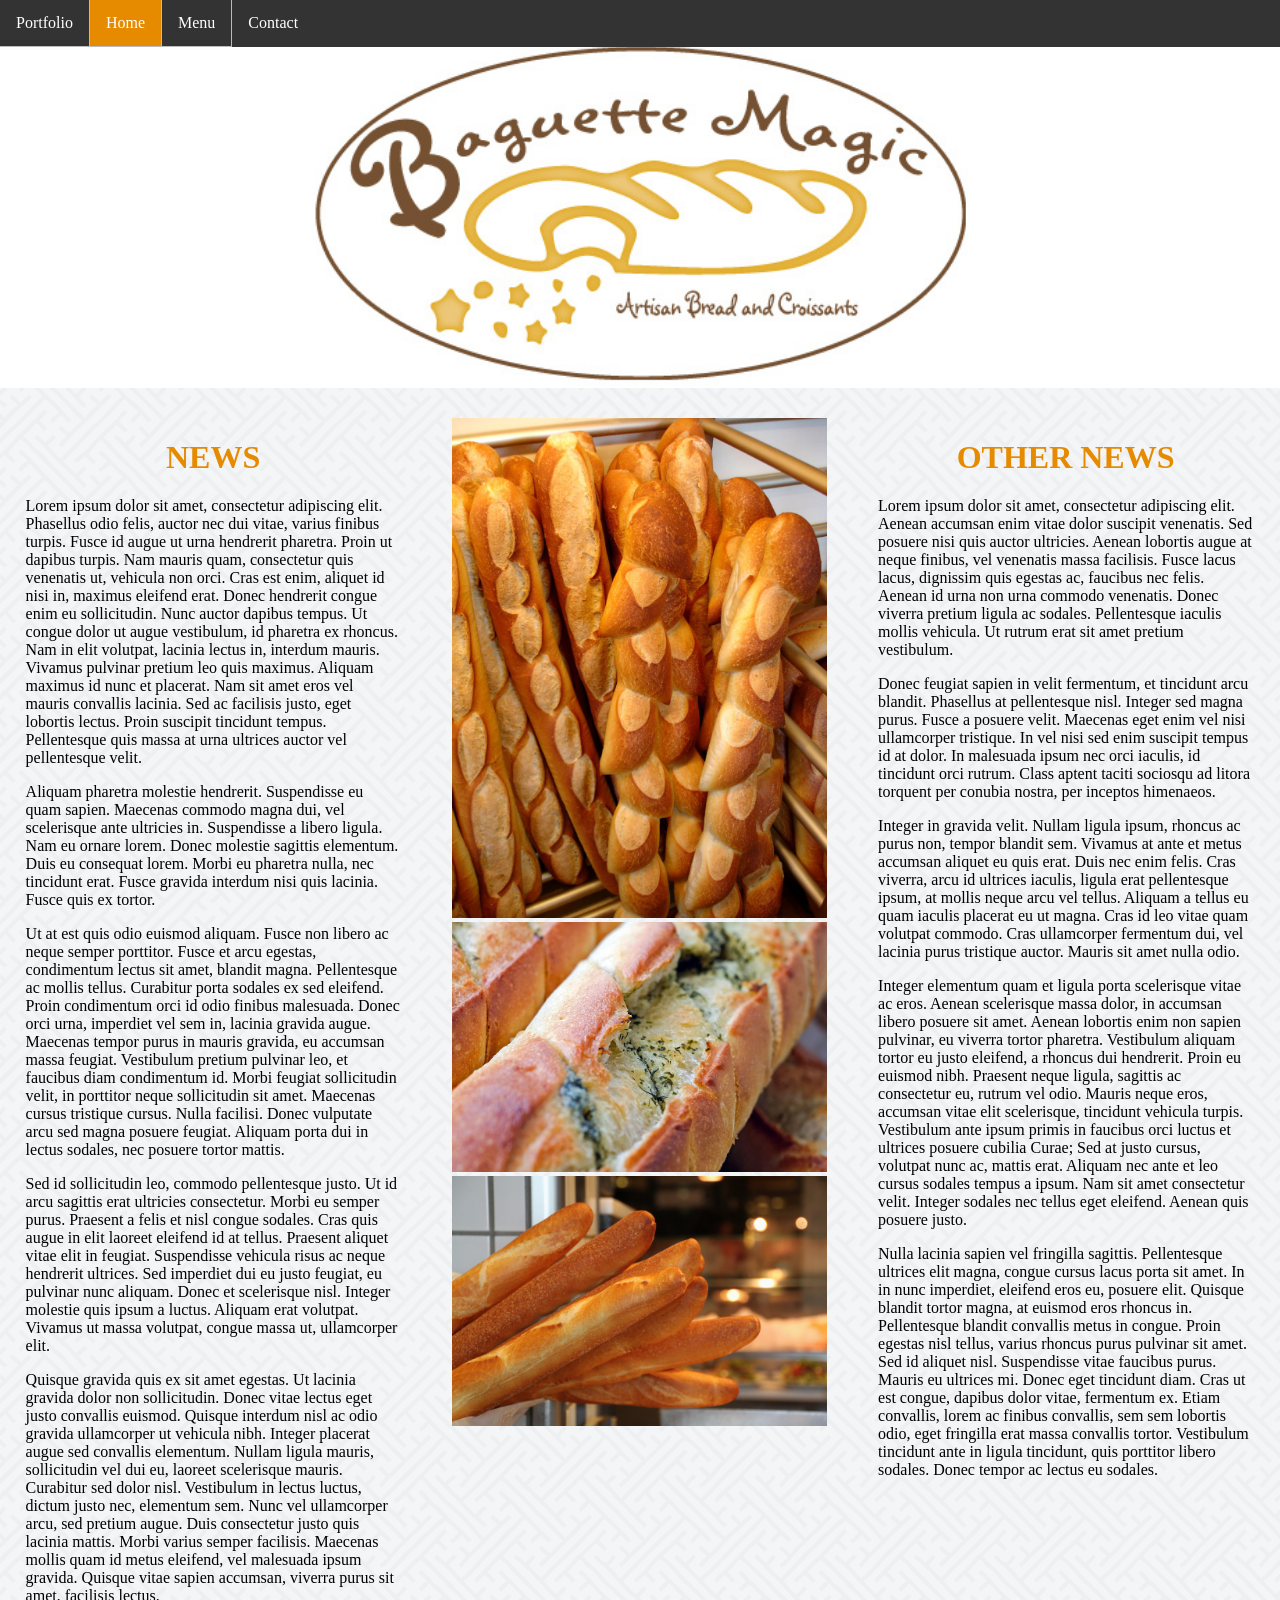
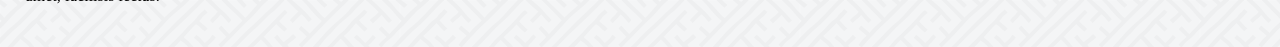
<file: Final Project/Responsive Web Design/home.html>
﻿<!-- Erik Cronell -->
<!DOCTYPE html>
<html>
<head>
<meta charset="UTF-8">
<meta name="viewport" content="width=device-width, initial-scale=1.0">
<link href="framework.css" rel="stylesheet">
<link href="styles.css" rel="stylesheet">
<link rel="stylesheet" href="http://www.w3schools.com/lib/w3.css">
<title>Baguette Magic</title>
</head>

<body>

<div class="row w3-navbar">
	<ul class="topnav w3-top w3-container">
		<li><a href="../home.html">Portfolio</a></li>
 		<li><a href="home.html" class="active">Home</a></li>
 		<li><a href="menu.html">Menu</a></li>
  		<li><a href="contact.html">Contact</a></li>
	</ul>
	<img src="images/banner.jpg" class="w3-image w3-padding-64">
<div class="col-4 left">
<h1>NEWS</h1>
	<p>Lorem ipsum dolor sit amet, consectetur adipiscing elit. Phasellus odio felis, auctor nec dui vitae, varius finibus turpis. Fusce id augue ut urna hendrerit pharetra. Proin ut dapibus turpis. Nam mauris quam, consectetur quis venenatis ut, vehicula non orci. Cras est enim, aliquet id nisi in, maximus eleifend erat. Donec hendrerit congue enim eu sollicitudin. Nunc auctor dapibus tempus. Ut congue dolor ut augue vestibulum, id pharetra ex rhoncus. Nam in elit volutpat, lacinia lectus in, interdum mauris. Vivamus pulvinar pretium leo quis maximus. Aliquam maximus id nunc et placerat. Nam sit amet eros vel mauris convallis lacinia. Sed ac facilisis justo, eget lobortis lectus. Proin suscipit tincidunt tempus. Pellentesque quis massa at urna ultrices auctor vel pellentesque velit.</p>
	<p>
	Aliquam pharetra molestie hendrerit. Suspendisse eu quam sapien. Maecenas commodo magna dui, vel scelerisque ante ultricies in. Suspendisse a libero ligula. Nam eu ornare lorem. Donec molestie sagittis elementum. Duis eu consequat lorem. Morbi eu pharetra nulla, nec tincidunt erat. Fusce gravida interdum nisi quis lacinia. Fusce quis ex tortor.</p>
	<p>
	Ut at est quis odio euismod aliquam. Fusce non libero ac neque semper porttitor. Fusce et arcu egestas, condimentum lectus sit amet, blandit magna. Pellentesque ac mollis tellus. Curabitur porta sodales ex sed eleifend. Proin condimentum orci id odio finibus malesuada. Donec orci urna, imperdiet vel sem in, lacinia gravida augue. Maecenas tempor purus in mauris gravida, eu accumsan massa feugiat. Vestibulum pretium pulvinar leo, et faucibus diam condimentum id. Morbi feugiat sollicitudin velit, in porttitor neque sollicitudin sit amet. Maecenas cursus tristique cursus. Nulla facilisi. Donec vulputate arcu sed magna posuere feugiat. Aliquam porta dui in lectus sodales, nec posuere tortor mattis.</p>
	<p>
	Sed id sollicitudin leo, commodo pellentesque justo. Ut id arcu sagittis erat ultricies consectetur. Morbi eu semper purus. Praesent a felis et nisl congue sodales. Cras quis augue in elit laoreet eleifend id at tellus. Praesent aliquet vitae elit in feugiat. Suspendisse vehicula risus ac neque hendrerit ultrices. Sed imperdiet dui eu justo feugiat, eu pulvinar nunc aliquam. Donec et scelerisque nisl. Integer molestie quis ipsum a luctus. Aliquam erat volutpat. Vivamus ut massa volutpat, congue massa ut, ullamcorper elit.</p>
	<p>
	Quisque gravida quis ex sit amet egestas. Ut lacinia gravida dolor non sollicitudin. Donec vitae lectus eget justo convallis euismod. Quisque interdum nisl ac odio gravida ullamcorper ut vehicula nibh. Integer placerat augue sed convallis elementum. Nullam ligula mauris, sollicitudin vel dui eu, laoreet scelerisque mauris. Curabitur sed dolor nisl. Vestibulum in lectus luctus, dictum justo nec, elementum sem. Nunc vel ullamcorper arcu, sed pretium augue. Duis consectetur justo quis lacinia mattis. Morbi varius semper facilisis. Maecenas mollis quam id metus eleifend, vel malesuada ipsum gravida. Quisque vitae sapien accumsan, viverra purus sit amet, facilisis lectus.</p>
</div>
<div class="col-4 middle">
	<img src="images/1.jpg">
	<img src="images/2.jpg">
	<img src="images/3.jpg">
</div>
<div class="col-4 right">
<h1>OTHER NEWS</h1>
	<p>Lorem ipsum dolor sit amet, consectetur adipiscing elit. Aenean accumsan enim vitae dolor suscipit venenatis. Sed posuere nisi quis auctor ultricies. Aenean lobortis augue at neque finibus, vel venenatis massa facilisis. Fusce lacus lacus, dignissim quis egestas ac, faucibus nec felis. Aenean id urna non urna commodo venenatis. Donec viverra pretium ligula ac sodales. Pellentesque iaculis mollis vehicula. Ut rutrum erat sit amet pretium vestibulum.</p>
	<p>
	Donec feugiat sapien in velit fermentum, et tincidunt arcu blandit. Phasellus at pellentesque nisl. Integer sed magna purus. Fusce a posuere velit. Maecenas eget enim vel nisi ullamcorper tristique. In vel nisi sed enim suscipit tempus id at dolor. In malesuada ipsum nec orci iaculis, id tincidunt orci rutrum. Class aptent taciti sociosqu ad litora torquent per conubia nostra, per inceptos himenaeos.</p>
	<p>
	Integer in gravida velit. Nullam ligula ipsum, rhoncus ac purus non, tempor blandit sem. Vivamus at ante et metus accumsan aliquet eu quis erat. Duis nec enim felis. Cras viverra, arcu id ultrices iaculis, ligula erat pellentesque ipsum, at mollis neque arcu vel tellus. Aliquam a tellus eu quam iaculis placerat eu ut magna. Cras id leo vitae quam volutpat commodo. Cras ullamcorper fermentum dui, vel lacinia purus tristique auctor. Mauris sit amet nulla odio.</p>
	<p>
	Integer elementum quam et ligula porta scelerisque vitae ac eros. Aenean scelerisque massa dolor, in accumsan libero posuere sit amet. Aenean lobortis enim non sapien pulvinar, eu viverra tortor pharetra. Vestibulum aliquam tortor eu justo eleifend, a rhoncus dui hendrerit. Proin eu euismod nibh. Praesent neque ligula, sagittis ac consectetur eu, rutrum vel odio. Mauris neque eros, accumsan vitae elit scelerisque, tincidunt vehicula turpis. Vestibulum ante ipsum primis in faucibus orci luctus et ultrices posuere cubilia Curae; Sed at justo cursus, volutpat nunc ac, mattis erat. Aliquam nec ante et leo cursus sodales tempus a ipsum. Nam sit amet consectetur velit. Integer sodales nec tellus eget eleifend. Aenean quis posuere justo.</p>
	<p>
	Nulla lacinia sapien vel fringilla sagittis. Pellentesque ultrices elit magna, congue cursus lacus porta sit amet. In in nunc imperdiet, eleifend eros eu, posuere elit. Quisque blandit tortor magna, at euismod eros rhoncus in. Pellentesque blandit convallis metus in congue. Proin egestas nisl tellus, varius rhoncus purus pulvinar sit amet. Sed id aliquet nisl. Suspendisse vitae faucibus purus. Mauris eu ultrices mi. Donec eget tincidunt diam. Cras ut est congue, dapibus dolor vitae, fermentum ex. Etiam convallis, lorem ac finibus convallis, sem sem lobortis odio, eget fringilla erat massa convallis tortor. Vestibulum tincidunt ante in ligula tincidunt, quis porttitor libero sodales. Donec tempor ac lectus eu sodales.</p>
	</p>
</div>

</div>

</body>
</html>
</file>
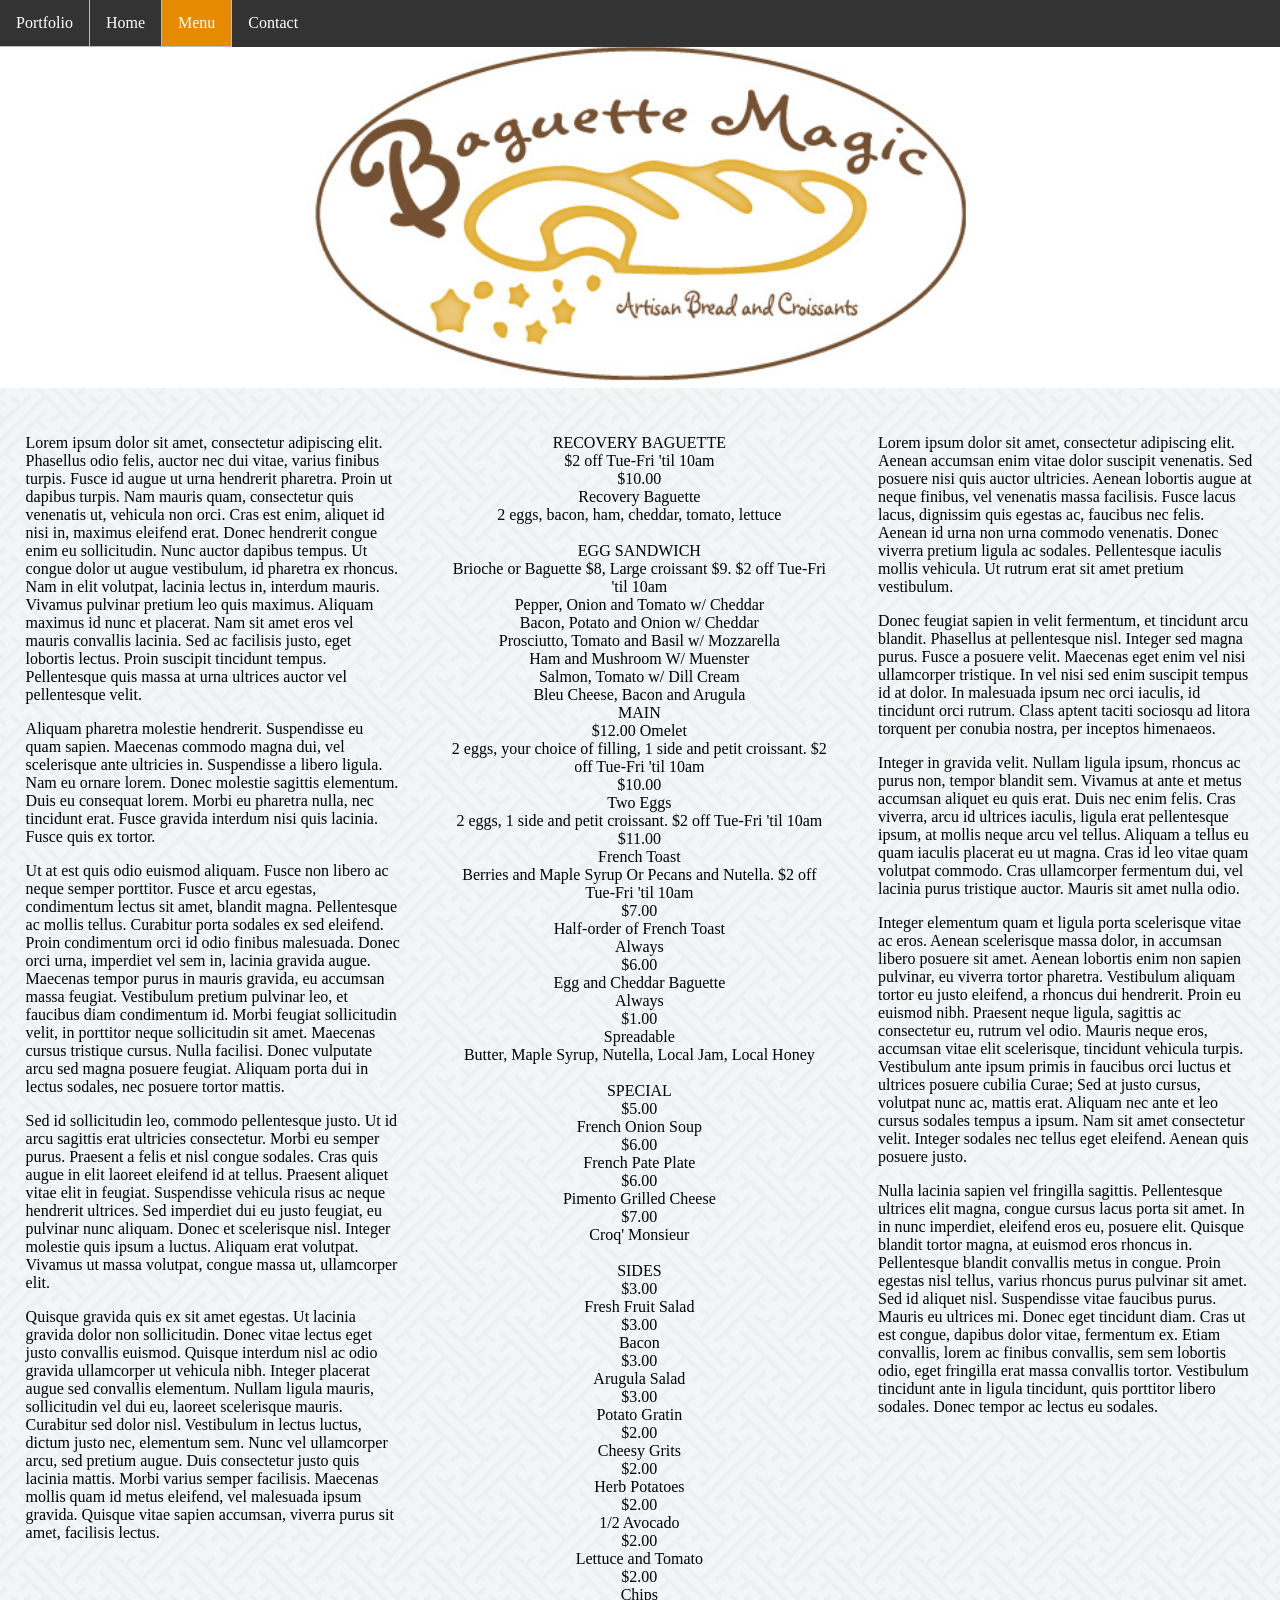
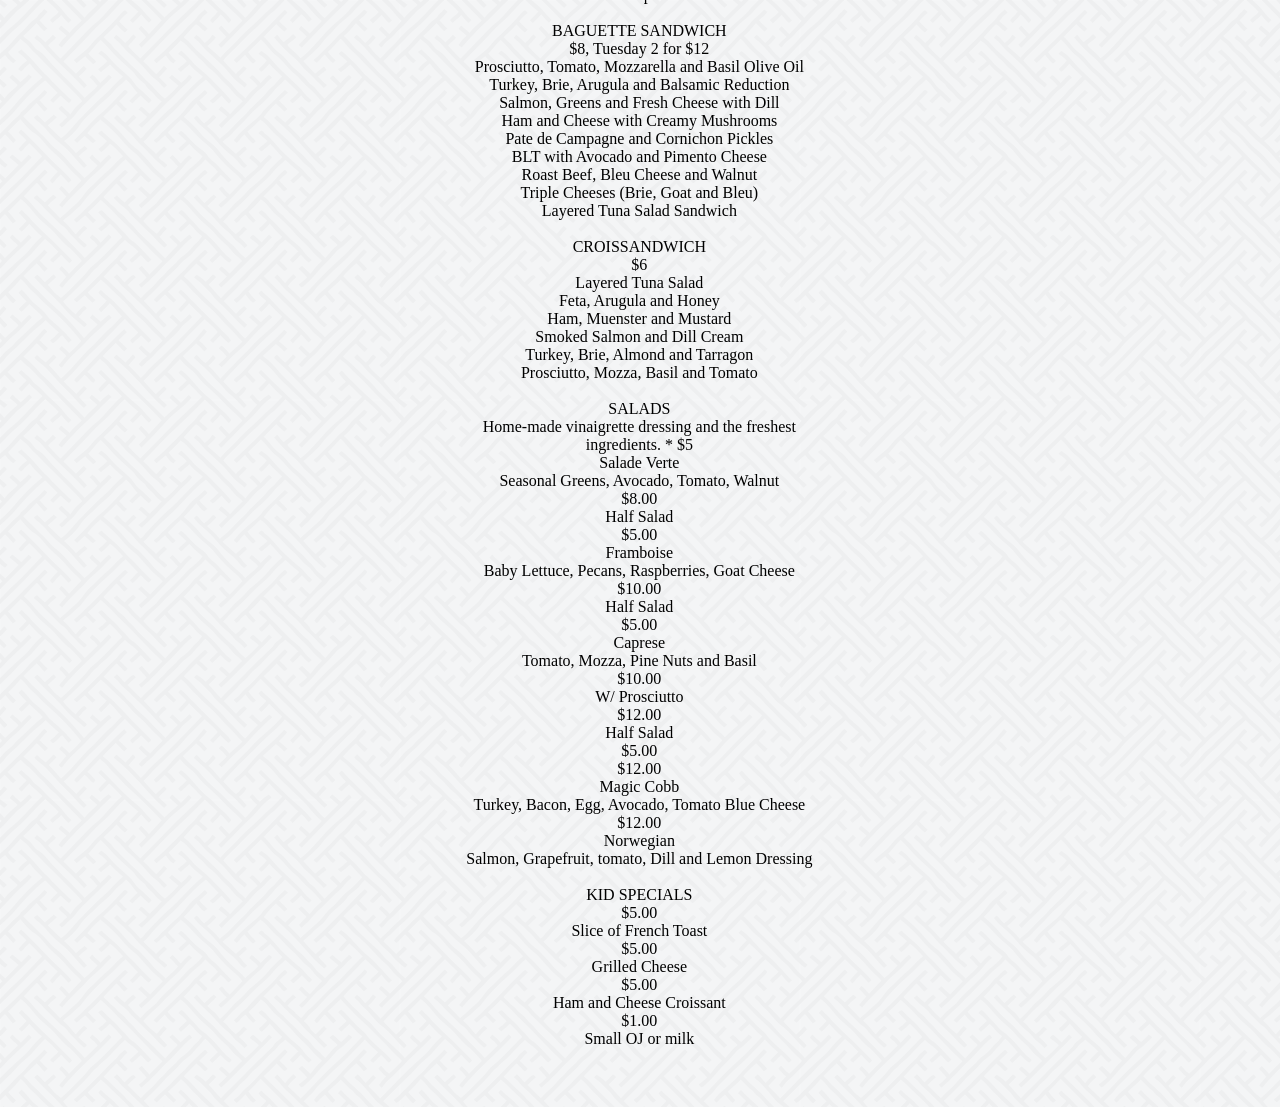
<file: Final Project/Responsive Web Design/menu.html>
<!-- Erik Cronell -->
<!DOCTYPE html>
<html>
<head>
<meta charset="UTF-8">
<meta name="viewport" content="width=device-width, initial-scale=1.0">
<link href="framework.css" rel="stylesheet">
<link href="styles.css" rel="stylesheet">
<link rel="stylesheet" href="http://www.w3schools.com/lib/w3.css">

<title>Baguette Magic</title>
</head>

<body>

<div class="row">
	<ul class="topnav">
		<li><a href="../home.html">Portfolio</a></li>
 		<li><a href="home.html">Home</a></li>
 		<li><a href="menu.html" class="active">Menu</a></li>
  		<li><a href="contact.html">Contact</a></li>
	</ul>
	<img src="images/banner.jpg"  class="w3-image w3-padding-64">
<div class="col-4 left">
	<p>Lorem ipsum dolor sit amet, consectetur adipiscing elit. Phasellus odio felis, auctor nec dui vitae, varius finibus turpis. Fusce id augue ut urna hendrerit pharetra. Proin ut dapibus turpis. Nam mauris quam, consectetur quis venenatis ut, vehicula non orci. Cras est enim, aliquet id nisi in, maximus eleifend erat. Donec hendrerit congue enim eu sollicitudin. Nunc auctor dapibus tempus. Ut congue dolor ut augue vestibulum, id pharetra ex rhoncus. Nam in elit volutpat, lacinia lectus in, interdum mauris. Vivamus pulvinar pretium leo quis maximus. Aliquam maximus id nunc et placerat. Nam sit amet eros vel mauris convallis lacinia. Sed ac facilisis justo, eget lobortis lectus. Proin suscipit tincidunt tempus. Pellentesque quis massa at urna ultrices auctor vel pellentesque velit.</p>
	<p>
	Aliquam pharetra molestie hendrerit. Suspendisse eu quam sapien. Maecenas commodo magna dui, vel scelerisque ante ultricies in. Suspendisse a libero ligula. Nam eu ornare lorem. Donec molestie sagittis elementum. Duis eu consequat lorem. Morbi eu pharetra nulla, nec tincidunt erat. Fusce gravida interdum nisi quis lacinia. Fusce quis ex tortor.</p>
	<p>
	Ut at est quis odio euismod aliquam. Fusce non libero ac neque semper porttitor. Fusce et arcu egestas, condimentum lectus sit amet, blandit magna. Pellentesque ac mollis tellus. Curabitur porta sodales ex sed eleifend. Proin condimentum orci id odio finibus malesuada. Donec orci urna, imperdiet vel sem in, lacinia gravida augue. Maecenas tempor purus in mauris gravida, eu accumsan massa feugiat. Vestibulum pretium pulvinar leo, et faucibus diam condimentum id. Morbi feugiat sollicitudin velit, in porttitor neque sollicitudin sit amet. Maecenas cursus tristique cursus. Nulla facilisi. Donec vulputate arcu sed magna posuere feugiat. Aliquam porta dui in lectus sodales, nec posuere tortor mattis.</p>
	<p>
	Sed id sollicitudin leo, commodo pellentesque justo. Ut id arcu sagittis erat ultricies consectetur. Morbi eu semper purus. Praesent a felis et nisl congue sodales. Cras quis augue in elit laoreet eleifend id at tellus. Praesent aliquet vitae elit in feugiat. Suspendisse vehicula risus ac neque hendrerit ultrices. Sed imperdiet dui eu justo feugiat, eu pulvinar nunc aliquam. Donec et scelerisque nisl. Integer molestie quis ipsum a luctus. Aliquam erat volutpat. Vivamus ut massa volutpat, congue massa ut, ullamcorper elit.</p>
	<p>
	Quisque gravida quis ex sit amet egestas. Ut lacinia gravida dolor non sollicitudin. Donec vitae lectus eget justo convallis euismod. Quisque interdum nisl ac odio gravida ullamcorper ut vehicula nibh. Integer placerat augue sed convallis elementum. Nullam ligula mauris, sollicitudin vel dui eu, laoreet scelerisque mauris. Curabitur sed dolor nisl. Vestibulum in lectus luctus, dictum justo nec, elementum sem. Nunc vel ullamcorper arcu, sed pretium augue. Duis consectetur justo quis lacinia mattis. Morbi varius semper facilisis. Maecenas mollis quam id metus eleifend, vel malesuada ipsum gravida. Quisque vitae sapien accumsan, viverra purus sit amet, facilisis lectus.</p>
	
</div>
<div class="col-4 middle">
<p class="contact">RECOVERY BAGUETTE
</br>
$2 off Tue-Fri 'til 10am
</br>
$10.00
</br>
Recovery Baguette
</br>
2 eggs, bacon, ham, cheddar, tomato, lettuce
</br></br>
EGG SANDWICH
</br>
Brioche or Baguette $8, Large croissant $9. $2 off Tue-Fri 'til 10am
</br>
Pepper, Onion and Tomato w/ Cheddar
</br>

Bacon, Potato and Onion w/ Cheddar
</br>

Prosciutto, Tomato and Basil w/ Mozzarella
</br>

Ham and Mushroom W/ Muenster
</br>

Salmon, Tomato w/ Dill Cream
</br>
Bleu Cheese, Bacon and Arugula
</br>
MAIN
</br>
$12.00
Omelet
</br>
2 eggs, your choice of filling, 1 side and petit croissant. $2 off Tue-Fri 'til 10am
</br>
$10.00
</br>
Two Eggs
</br>
2 eggs, 1 side and petit croissant. $2 off Tue-Fri 'til 10am
</br>
$11.00
</br>
French Toast
</br>
Berries and Maple Syrup Or Pecans and Nutella. $2 off Tue-Fri 'til 10am
</br>
$7.00
</br>
Half-order of French Toast
</br>
Always
</br>
$6.00
</br>
Egg and Cheddar Baguette
</br>
Always
</br>
$1.00
</br>
Spreadable
</br>
Butter, Maple Syrup, Nutella, Local Jam, Local Honey
</br>
</br>
SPECIAL
</br>
$5.00
</br>
French Onion Soup
</br>
$6.00
</br>
French Pate Plate
</br>
$6.00
</br>
Pimento Grilled Cheese
</br>
$7.00
</br>
Croq' Monsieur
</br>
</br>
SIDES
</br>
$3.00
</br>
Fresh Fruit Salad
</br>

$3.00
</br>
Bacon
</br>
$3.00</br>
Arugula Salad</br>

$3.00</br>
Potato Gratin</br>

$2.00</br>
Cheesy Grits</br>

$2.00</br>
Herb Potatoes</br>

$2.00</br>
1/2 Avocado</br>

$2.00</br>
Lettuce and Tomato</br>

$2.00</br>
Chips</br>
</br>
BAGUETTE SANDWICH</br>
$8, Tuesday 2 for $12</br>
Prosciutto, Tomato, Mozzarella and Basil Olive Oil</br>

Turkey, Brie, Arugula and Balsamic Reduction</br>

Salmon, Greens and Fresh Cheese with Dill</br>

Ham and Cheese with Creamy Mushrooms</br>

Pate de Campagne and Cornichon Pickles</br>

BLT with Avocado and Pimento Cheese</br>

Roast Beef, Bleu Cheese and Walnut</br>

Triple Cheeses (Brie, Goat and Bleu)</br>

Layered Tuna Salad Sandwich</br></br>

CROISSANDWICH</br>
$6</br>
Layered Tuna Salad</br>

Feta, Arugula and Honey</br>

Ham, Muenster and Mustard</br>

Smoked Salmon and Dill Cream</br>

Turkey, Brie, Almond and Tarragon</br>

Prosciutto, Mozza, Basil and Tomato</br></br>

SALADS</br>
Home-made vinaigrette dressing and the freshest ingredients. * $5</br>
Salade Verte</br>

Seasonal Greens, Avocado, Tomato, Walnut</br>
$8.00</br>
Half Salad</br>
$5.00</br>
Framboise</br>

Baby Lettuce, Pecans, Raspberries, Goat Cheese</br>
$10.00</br>
Half Salad</br>
$5.00</br>
Caprese</br>

Tomato, Mozza, Pine Nuts and Basil</br>
$10.00</br>
W/ Prosciutto</br>
$12.00</br>
Half Salad</br>
$5.00</br>
$12.00</br>
Magic Cobb</br>

Turkey, Bacon, Egg, Avocado, Tomato Blue Cheese</br>
$12.00</br>
Norwegian</br>

Salmon, Grapefruit, tomato, Dill and Lemon Dressing</br></br>
KID SPECIALS</br>
$5.00</br>
Slice of French Toast</br>

$5.00</br>
Grilled Cheese</br>

$5.00</br>
Ham and Cheese Croissant</br>

$1.00</br>
Small OJ or milk</br></br>

</p>
</div>
<div class="col-4 right">
	<p>Lorem ipsum dolor sit amet, consectetur adipiscing elit. Aenean accumsan enim vitae dolor suscipit venenatis. Sed posuere nisi quis auctor ultricies. Aenean lobortis augue at neque finibus, vel venenatis massa facilisis. Fusce lacus lacus, dignissim quis egestas ac, faucibus nec felis. Aenean id urna non urna commodo venenatis. Donec viverra pretium ligula ac sodales. Pellentesque iaculis mollis vehicula. Ut rutrum erat sit amet pretium vestibulum.</p>
	<p>
	Donec feugiat sapien in velit fermentum, et tincidunt arcu blandit. Phasellus at pellentesque nisl. Integer sed magna purus. Fusce a posuere velit. Maecenas eget enim vel nisi ullamcorper tristique. In vel nisi sed enim suscipit tempus id at dolor. In malesuada ipsum nec orci iaculis, id tincidunt orci rutrum. Class aptent taciti sociosqu ad litora torquent per conubia nostra, per inceptos himenaeos.</p>
	<p>
	Integer in gravida velit. Nullam ligula ipsum, rhoncus ac purus non, tempor blandit sem. Vivamus at ante et metus accumsan aliquet eu quis erat. Duis nec enim felis. Cras viverra, arcu id ultrices iaculis, ligula erat pellentesque ipsum, at mollis neque arcu vel tellus. Aliquam a tellus eu quam iaculis placerat eu ut magna. Cras id leo vitae quam volutpat commodo. Cras ullamcorper fermentum dui, vel lacinia purus tristique auctor. Mauris sit amet nulla odio.</p>
	<p>
	Integer elementum quam et ligula porta scelerisque vitae ac eros. Aenean scelerisque massa dolor, in accumsan libero posuere sit amet. Aenean lobortis enim non sapien pulvinar, eu viverra tortor pharetra. Vestibulum aliquam tortor eu justo eleifend, a rhoncus dui hendrerit. Proin eu euismod nibh. Praesent neque ligula, sagittis ac consectetur eu, rutrum vel odio. Mauris neque eros, accumsan vitae elit scelerisque, tincidunt vehicula turpis. Vestibulum ante ipsum primis in faucibus orci luctus et ultrices posuere cubilia Curae; Sed at justo cursus, volutpat nunc ac, mattis erat. Aliquam nec ante et leo cursus sodales tempus a ipsum. Nam sit amet consectetur velit. Integer sodales nec tellus eget eleifend. Aenean quis posuere justo.</p>
	<p>
	Nulla lacinia sapien vel fringilla sagittis. Pellentesque ultrices elit magna, congue cursus lacus porta sit amet. In in nunc imperdiet, eleifend eros eu, posuere elit. Quisque blandit tortor magna, at euismod eros rhoncus in. Pellentesque blandit convallis metus in congue. Proin egestas nisl tellus, varius rhoncus purus pulvinar sit amet. Sed id aliquet nisl. Suspendisse vitae faucibus purus. Mauris eu ultrices mi. Donec eget tincidunt diam. Cras ut est congue, dapibus dolor vitae, fermentum ex. Etiam convallis, lorem ac finibus convallis, sem sem lobortis odio, eget fringilla erat massa convallis tortor. Vestibulum tincidunt ante in ligula tincidunt, quis porttitor libero sodales. Donec tempor ac lectus eu sodales.</p>
</div>

</div>

</body>
</html>
</file>
<file: Final Project/Responsibe Web Design/framework.css>
/*Erik Cronell*/
[class *= "col-"] {
  float: left;
  padding:2%;
}

* {
    box-sizing: border-box;
}

/* setting up the grid */
.container {
    width: 1280px;  /* Set the width of the entire website here */
    margin-right: auto;
    margin-left: auto; /* margin-left and right are set to auto to center the container */
}

.row {
    width: 100%;
    clear: both; /* Clear creates new styles for the next row */
    padding: 0px;
    margin: 0px;
}


.col-12{
  width:100%;
}
.col-11{
  width: 91.6%;
}
.col-10{
  width: 83.3%;
}
.col-9{
  width: 75%;
}
.col-8{
  width: 66.6%;
}
.col-7{
  width: 58.3%;
}
.col-6{
  width: 50%;
}
.col-5{
  width: 41.6%;
}
.col-4{
  width: 33.3%;
}
.col-3{
  width: 25%;
}
.col-2{
  width: 16.6%;
}
.col-1{
  width: 8.3%;
}

/* Widescreen Desktop */
@media screen and (max-width: 1920px) {
}
/* Iphone 7 */
@media screen and (min-width: 375px) and (orientation: portrait) {
   [class*="col-"] {
        width: 100%;
    }
}
/* Ipad Air 2 */
@media screen and (min-width: 768px) and (orientation landscape) {
   [class*="col-"] {
        width: 100%;
    }
}
</file>
<file: Final Project/Responsibe Web Design/styles.css>
/*Erik Cronell*/
html {
	font-family: Verdana, Ariel;
	background-image: url(images/background.png);
}

img {
	width: 100%;
	height: auto;
}

body {margin: 0;
	padding-top: 3%;
}


ul.topnav {
    list-style-type: none;
    margin: 0;
    padding: 0;
    overflow: hidden;
    background-color: #333;
    position: fixed;
    top: 0;
    width: 100%;
}

ul.topnav li {float: left;}

ul.topnav li a {
    display: block;
    color: white;
    text-align: center;
    padding: 14px 16px;
    text-decoration: none;
}

ul.topnav li a:hover:not(.active) {background-color: #111;}

ul.topnav li a.active {background-color: #e68a00;}

ul.topnav li.right {float: right;}

li {
    border-right: 1px solid #bbb;
}

li:last-child {
    border-right: none;
}

h1 {
	text-align: center;
	color: #e68a00;
}

.contact {
    text-align: center;
}

@media screen and (max-width: 768px){
    ul.topnav li.right,
    ul.topnav li {float: none;}
       [class*="col-"] {
        width: 100%;
    }
    body {
    	padding-top: 25%;
    }

    h1 {
    	text-align: center;
    }

    li {
    border-bottom: 1px solid #bbb;
}

li:last-child {
    border-bottom: none;
}
}

/* Iphone 7 */
@media screen and (min-width: 375px) and (orientation: portrait) {
   [class*="col-"] {
        width: 100%;
    }

    body {
    	padding-top: 25%;
    }

    h1 {
    	text-align: center;
    }
    li {
    border-bottom: 1px solid #bbb;
}

	li:last-child {
    border-bottom: none;
}
    }
}
</file>
<file: Final Project/Responsive Web Design/framework.css>
/*Erik Cronell*/
[class *= "col-"] {
  float: left;
  padding:2%;
}

* {
    box-sizing: border-box;
}

/* setting up the grid */
.container {
    width: 1280px;  /* Set the width of the entire website here */
    margin-right: auto;
    margin-left: auto; /* margin-left and right are set to auto to center the container */
}

.row {
    width: 100%;
    clear: both; /* Clear creates new styles for the next row */
    padding: 0px;
    margin: 0px;
}


.col-12{
  width:100%;
}
.col-11{
  width: 91.6%;
}
.col-10{
  width: 83.3%;
}
.col-9{
  width: 75%;
}
.col-8{
  width: 66.6%;
}
.col-7{
  width: 58.3%;
}
.col-6{
  width: 50%;
}
.col-5{
  width: 41.6%;
}
.col-4{
  width: 33.3%;
}
.col-3{
  width: 25%;
}
.col-2{
  width: 16.6%;
}
.col-1{
  width: 8.3%;
}

/* Widescreen Desktop */
@media screen and (max-width: 1920px) {
}
/* Iphone 7 */
@media screen and (min-width: 375px) and (orientation: portrait) {
   [class*="col-"] {
        width: 100%;
    }
}
/* Ipad Air 2 */
@media screen and (min-width: 768px) and (orientation landscape) {
   [class*="col-"] {
        width: 100%;
    }
}
</file>
<file: Final Project/Responsive Web Design/styles.css>
/*Erik Cronell*/
html {
	font-family: Verdana, Ariel;
	background-image: url(images/background.png);
}

img {
	width: 100%;
	height: auto;
}

body {margin: 0;
	padding-top: 3%;
}


ul.topnav {
    list-style-type: none;
    margin: 0;
    padding: 0;
    overflow: hidden;
    background-color: #333;
    position: fixed;
    top: 0;
    width: 100%;
}

ul.topnav li {float: left;}

ul.topnav li a {
    display: block;
    color: white;
    text-align: center;
    padding: 14px 16px;
    text-decoration: none;
}

ul.topnav li a:hover:not(.active) {background-color: #111;}

ul.topnav li a.active {background-color: #e68a00;}

ul.topnav li.right {float: right;}

li {
    border-right: 1px solid #bbb;
}

li:last-child {
    border-right: none;
}

h1 {
	text-align: center;
	color: #e68a00;
}

.contact {
    text-align: center;
}

@media screen and (max-width: 768px){
    ul.topnav li.right,
    ul.topnav li {float: none;}
       [class*="col-"] {
        width: 100%;
    }
    h1 {
    	text-align: center;
    }
    body {
        padding-top: 35%;
    }
    }
    li {
    border-bottom: 1px solid #bbb;
}

li:last-child {
    border-bottom: none;
}
}

/* Iphone 7 */
@media screen and (min-width: 375px) and (orientation: portrait) {
   [class*="col-"] {
        width: 100%;
    }
    h1 {
    	text-align: center;
    }
    li {
    border-bottom: 1px solid #bbb;
}
body {
        padding-top: 35%;
    }
	li:last-child {
    border-bottom: none;
}
    }
}
</file>
